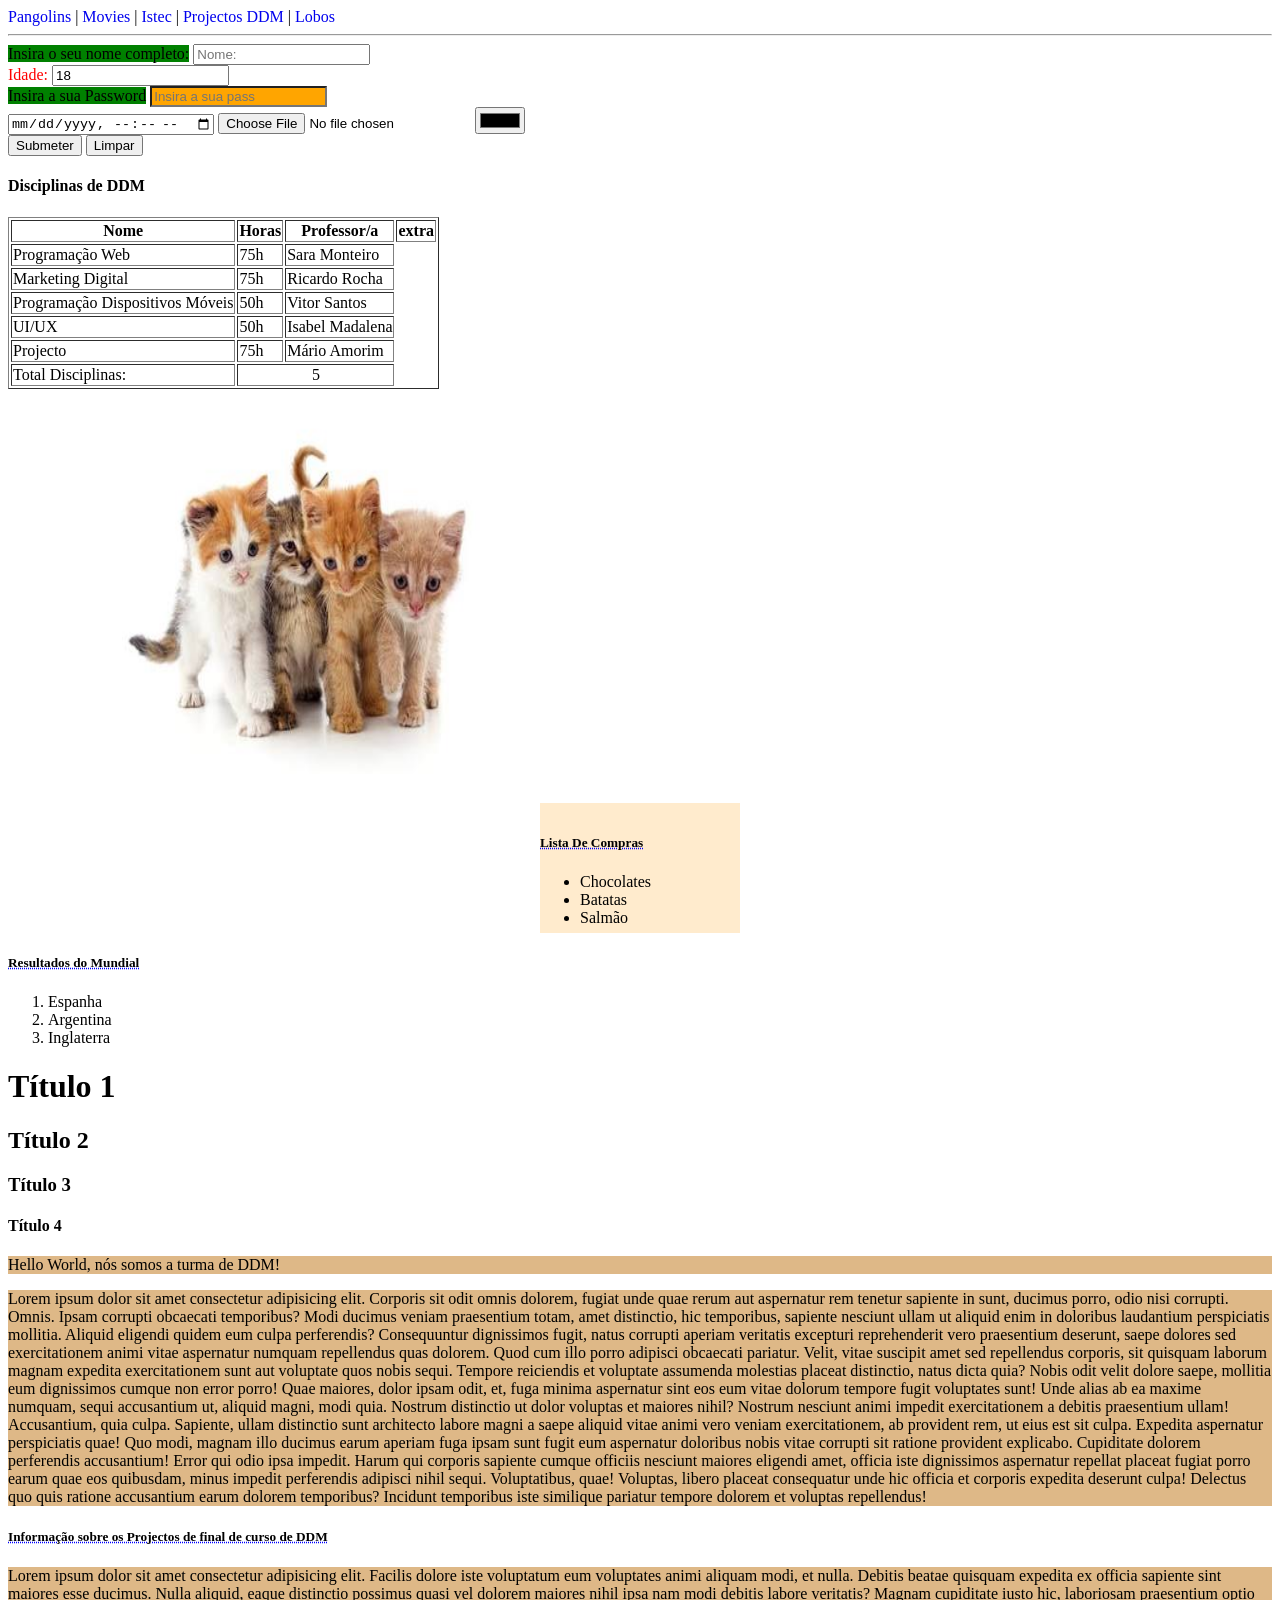
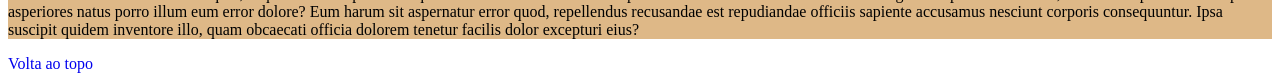
<file: index.html>
<!doctype html>
<html lang="en">
  <head>
    <meta charset="UTF-8" />
    <meta name="viewport" content="width=device-width, initial-scale=1.0" />
    <title>Homepage</title>

    <link
      rel="shortcut icon"
      href="images/icons8-internet-48.apng.png"
      type="image/x-icon"
    />

    <!-- CSS -->
    <link rel="stylesheet" href="css/style.css" />
  </head>
  <body>
    <nav>
      <a id="top" href="pages/pangolin.html">Pangolins</a> |
      <a href="pages/movies.html#movies-review">Movies</a> |
      <a target="_blank" href="https://istec-porto.pt/">Istec</a> |
      <a href="#info">Projectos DDM</a> |
      <a href="pages/LinksAndImages.html">Lobos</a>
    </nav>

    <hr />

    <!-- Formulários -->
    <form action="pages/utils/success.html">
      <label for="name" class="green-bg">Insira o seu nome completo:</label>
      <input type="text" placeholder="Nome:" id="name" required />
      <br />
      <label for="age" id="label-age">Idade:</label>
      <input id="age" type="number" value="18" placeholder="idade" />
      <br />
      <label for="pass" class="green-bg">Insira a sua Password</label>
      <input
        type="password"
        minlength="6"
        id="pass"
        placeholder="Insira a sua pass"
        required
      />
      <br />
      <input type="datetime-local" />
      <input type="file" />
      <input type="color" />
      <br />
      <button type="submit">Submeter</button>
      <button type="reset">Limpar</button>
    </form>

    <!-- Tabela -->
    <section>
      <h4>Disciplinas de DDM</h4>
      <table border="1px">
        <thead>
          <tr>
            <th>Nome</th>
            <th>Horas</th>
            <th>Professor/a</th>
            <th>extra</th>
          </tr>
        </thead>
        <tbody>
          <tr>
            <td>Programação Web</td>
            <td>75h</td>
            <td>Sara Monteiro</td>
          </tr>
          <tr>
            <td>Marketing Digital</td>
            <td>75h</td>
            <td>Ricardo Rocha</td>
          </tr>
          <tr>
            <td>Programação Dispositivos Móveis</td>
            <td>50h</td>
            <td>Vitor Santos</td>
          </tr>
          <tr>
            <td>UI/UX</td>
            <td>50h</td>
            <td>Isabel Madalena</td>
          </tr>
          <tr>
            <td>Projecto</td>
            <td>75h</td>
            <td>Mário Amorim</td>
          </tr>
        </tbody>
        <tfoot>
          <tr>
            <td>Total Disciplinas:</td>
            <td colspan="2"><center>5</center></td>
          </tr>
        </tfoot>
      </table>
    </section>

    <!-- Imagem-->
    <img src="images/cats.jpg" alt="cats" id="my-image" />

    <!-- Listas -->
    <section id="shopping">
      <!-- Listas Não ordenadas -->
      <h5>Lista De Compras</h5>
      <ul>
        <li>Chocolates</li>
        <li>Batatas</li>
        <li>Salmão</li>
      </ul>
    </section>

    <section>
      <!-- Listas ordenadas -->
      <h5>Resultados do Mundial</h5>
      <ol>
        <li>Espanha</li>
        <li>Argentina</li>
        <li>Inglaterra</li>
      </ol>
    </section>

    <!-- Títulos -->
    <h1>Título 1</h1>
    <h2>Título 2</h2>
    <h3>Título 3</h3>
    <h4>Título 4</h4>

    <!-- Parágrafos -->
    <p>Hello World, nós somos a turma de DDM!</p>
    <p>
      Lorem ipsum dolor sit amet consectetur adipisicing elit. Corporis sit odit
      omnis dolorem, fugiat unde quae rerum aut aspernatur rem tenetur sapiente
      in sunt, ducimus porro, odio nisi corrupti. Omnis. Ipsam corrupti
      obcaecati temporibus? Modi ducimus veniam praesentium totam, amet
      distinctio, hic temporibus, sapiente nesciunt ullam ut aliquid enim in
      doloribus laudantium perspiciatis mollitia. Aliquid eligendi quidem eum
      culpa perferendis? Consequuntur dignissimos fugit, natus corrupti aperiam
      veritatis excepturi reprehenderit vero praesentium deserunt, saepe dolores
      sed exercitationem animi vitae aspernatur numquam repellendus quas
      dolorem. Quod cum illo porro adipisci obcaecati pariatur. Velit, vitae
      suscipit amet sed repellendus corporis, sit quisquam laborum magnam
      expedita exercitationem sunt aut voluptate quos nobis sequi. Tempore
      reiciendis et voluptate assumenda molestias placeat distinctio, natus
      dicta quia? Nobis odit velit dolore saepe, mollitia eum dignissimos cumque
      non error porro! Quae maiores, dolor ipsam odit, et, fuga minima
      aspernatur sint eos eum vitae dolorum tempore fugit voluptates sunt! Unde
      alias ab ea maxime numquam, sequi accusantium ut, aliquid magni, modi
      quia. Nostrum distinctio ut dolor voluptas et maiores nihil? Nostrum
      nesciunt animi impedit exercitationem a debitis praesentium ullam!
      Accusantium, quia culpa. Sapiente, ullam distinctio sunt architecto labore
      magni a saepe aliquid vitae animi vero veniam exercitationem, ab provident
      rem, ut eius est sit culpa. Expedita aspernatur perspiciatis quae! Quo
      modi, magnam illo ducimus earum aperiam fuga ipsam sunt fugit eum
      aspernatur doloribus nobis vitae corrupti sit ratione provident explicabo.
      Cupiditate dolorem perferendis accusantium! Error qui odio ipsa impedit.
      Harum qui corporis sapiente cumque officiis nesciunt maiores eligendi
      amet, officia iste dignissimos aspernatur repellat placeat fugiat porro
      earum quae eos quibusdam, minus impedit perferendis adipisci nihil sequi.
      Voluptatibus, quae! Voluptas, libero placeat consequatur unde hic officia
      et corporis expedita deserunt culpa! Delectus quo quis ratione accusantium
      earum dolorem temporibus? Incidunt temporibus iste similique pariatur
      tempore dolorem et voluptas repellendus!
    </p>

    <h5 id="info">Informação sobre os Projectos de final de curso de DDM</h5>
    <p>
      Lorem ipsum dolor sit amet consectetur adipisicing elit. Facilis dolore
      iste voluptatum eum voluptates animi aliquam modi, et nulla. Debitis
      beatae quisquam expedita ex officia sapiente sint maiores esse ducimus.
      Nulla aliquid, eaque distinctio possimus quasi vel dolorem maiores nihil
      ipsa nam modi debitis labore veritatis? Magnam cupiditate iusto hic,
      laboriosam praesentium optio asperiores natus porro illum eum error
      dolore? Eum harum sit aspernatur error quod, repellendus recusandae est
      repudiandae officiis sapiente accusamus nesciunt corporis consequuntur.
      Ipsa suscipit quidem inventore illo, quam obcaecati officia dolorem
      tenetur facilis dolor excepturi eius?
    </p>

    <a href="#top">Volta ao topo</a>
  </body>
</html>
</file>
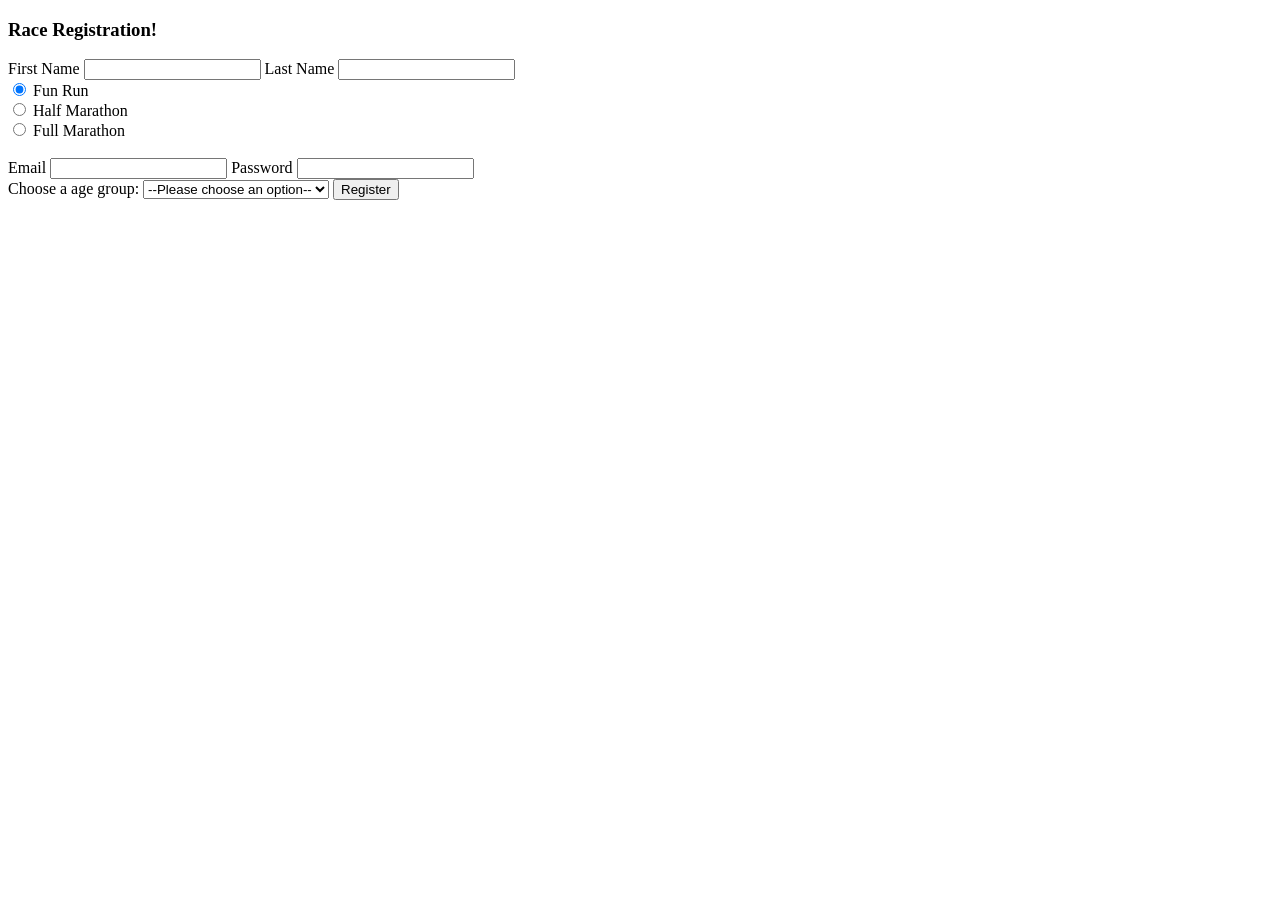
<file: pages/forms.html>
<!doctype html>
<html lang="en">
  <head>
    <meta charset="UTF-8" />
    <meta name="viewport" content="width=device-width, initial-scale=1.0" />
    <title>Forms</title>
  </head>
  <body>
    <h3>Race Registration!</h3>
    <form action="">
      <label for="f-name">First Name</label>
      <input type="text" id="f-name" name="f-name" />
      <label for="l-name">Last Name</label>
      <input type="text" id="l-name" name="l-name" />
      <div>
        <input type="radio" id="fun" name="fun" value="fun" checked />
        <label for="fun">Fun Run</label>
      </div>

      <div>
        <input type="radio" id="half" name="half" value="half" />
        <label for="half">Half Marathon</label>
      </div>

      <div>
        <input type="radio" id="full" name="full" value="full" />
        <label for="full">Full Marathon</label>
      </div>
      <br />
      <label for="email">Email</label> <input type="email" id="email" />
      <label for="password">Password</label>
      <input type="password" id="password" />
      <br />
      <label for="age-group">Choose a age group:</label>

      <select name="age-group" id="age-group" required>
        <option value="">--Please choose an option--</option>
        <option value="18">under 18</option>
        <option value="30">under 30</option>
        <option value="50">under 50</option>
        <option value="other">Other</option>
      </select>

      <button type="submit">Register</button>
    </form>
  </body>
</html>
</file>
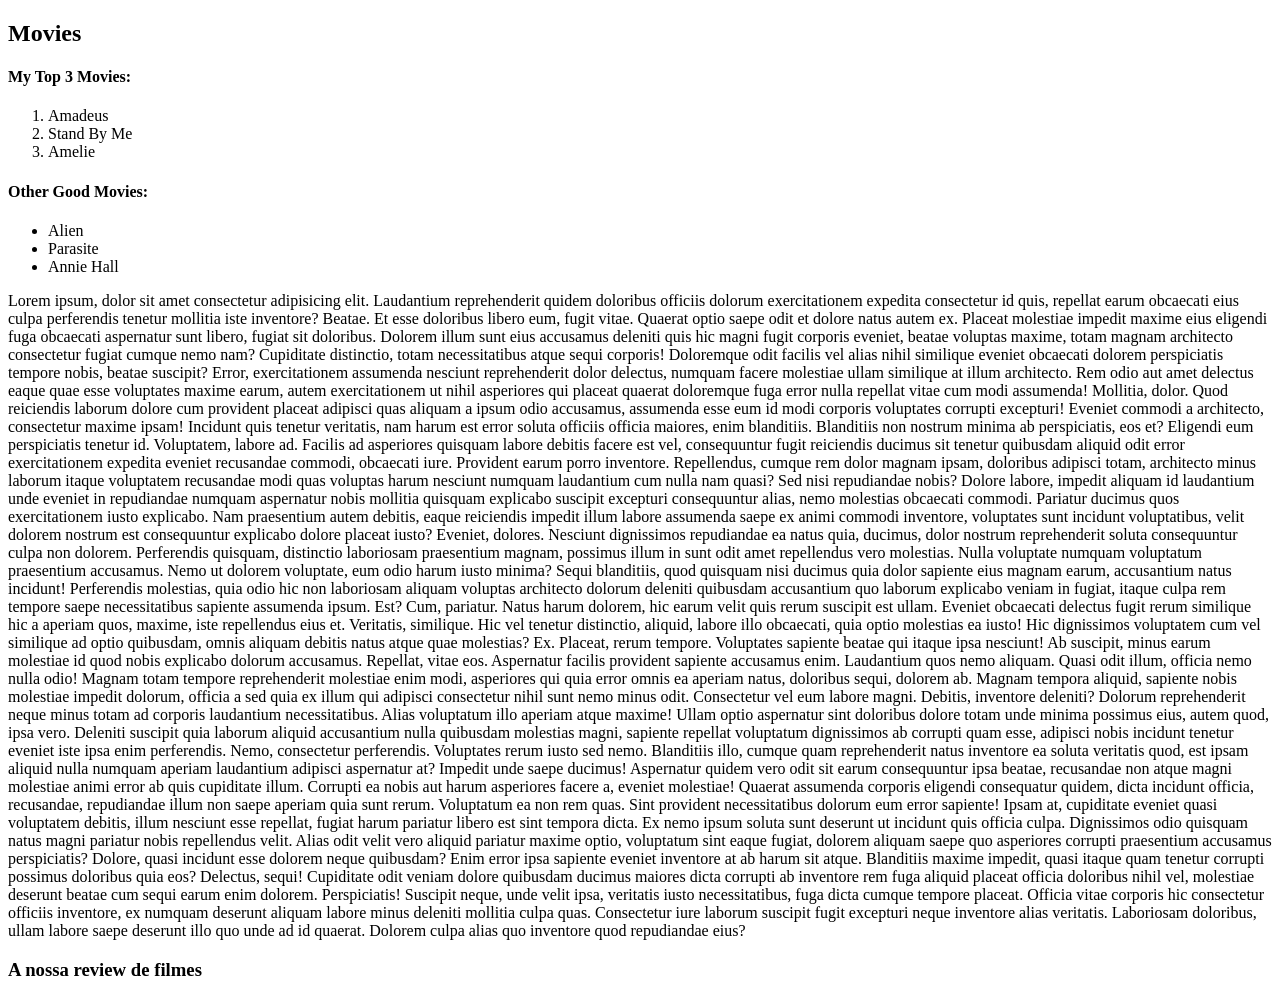
<file: pages/movies.html>
<!doctype html>
<html lang="en">
  <head>
    <meta charset="UTF-8" />
    <meta name="viewport" content="width=device-width, initial-scale=1.0" />
    <title>Movies</title>
  </head>
  <body>
    <h2>Movies</h2>
    <h4>My Top 3 Movies:</h4>
    <ol>
      <li>Amadeus</li>
      <li>Stand By Me</li>
      <li>Amelie</li>
    </ol>
    <h4>Other Good Movies:</h4>
    <ul>
      <li>Alien</li>
      <li>Parasite</li>
      <li>Annie Hall</li>
    </ul>
    <p>
      Lorem ipsum, dolor sit amet consectetur adipisicing elit. Laudantium
      reprehenderit quidem doloribus officiis dolorum exercitationem expedita
      consectetur id quis, repellat earum obcaecati eius culpa perferendis
      tenetur mollitia iste inventore? Beatae. Et esse doloribus libero eum,
      fugit vitae. Quaerat optio saepe odit et dolore natus autem ex. Placeat
      molestiae impedit maxime eius eligendi fuga obcaecati aspernatur sunt
      libero, fugiat sit doloribus. Dolorem illum sunt eius accusamus deleniti
      quis hic magni fugit corporis eveniet, beatae voluptas maxime, totam
      magnam architecto consectetur fugiat cumque nemo nam? Cupiditate
      distinctio, totam necessitatibus atque sequi corporis! Doloremque odit
      facilis vel alias nihil similique eveniet obcaecati dolorem perspiciatis
      tempore nobis, beatae suscipit? Error, exercitationem assumenda nesciunt
      reprehenderit dolor delectus, numquam facere molestiae ullam similique at
      illum architecto. Rem odio aut amet delectus eaque quae esse voluptates
      maxime earum, autem exercitationem ut nihil asperiores qui placeat quaerat
      doloremque fuga error nulla repellat vitae cum modi assumenda! Mollitia,
      dolor. Quod reiciendis laborum dolore cum provident placeat adipisci quas
      aliquam a ipsum odio accusamus, assumenda esse eum id modi corporis
      voluptates corrupti excepturi! Eveniet commodi a architecto, consectetur
      maxime ipsam! Incidunt quis tenetur veritatis, nam harum est error soluta
      officiis officia maiores, enim blanditiis. Blanditiis non nostrum minima
      ab perspiciatis, eos et? Eligendi eum perspiciatis tenetur id. Voluptatem,
      labore ad. Facilis ad asperiores quisquam labore debitis facere est vel,
      consequuntur fugit reiciendis ducimus sit tenetur quibusdam aliquid odit
      error exercitationem expedita eveniet recusandae commodi, obcaecati iure.
      Provident earum porro inventore. Repellendus, cumque rem dolor magnam
      ipsam, doloribus adipisci totam, architecto minus laborum itaque
      voluptatem recusandae modi quas voluptas harum nesciunt numquam laudantium
      cum nulla nam quasi? Sed nisi repudiandae nobis? Dolore labore, impedit
      aliquam id laudantium unde eveniet in repudiandae numquam aspernatur nobis
      mollitia quisquam explicabo suscipit excepturi consequuntur alias, nemo
      molestias obcaecati commodi. Pariatur ducimus quos exercitationem iusto
      explicabo. Nam praesentium autem debitis, eaque reiciendis impedit illum
      labore assumenda saepe ex animi commodi inventore, voluptates sunt
      incidunt voluptatibus, velit dolorem nostrum est consequuntur explicabo
      dolore placeat iusto? Eveniet, dolores. Nesciunt dignissimos repudiandae
      ea natus quia, ducimus, dolor nostrum reprehenderit soluta consequuntur
      culpa non dolorem. Perferendis quisquam, distinctio laboriosam praesentium
      magnam, possimus illum in sunt odit amet repellendus vero molestias. Nulla
      voluptate numquam voluptatum praesentium accusamus. Nemo ut dolorem
      voluptate, eum odio harum iusto minima? Sequi blanditiis, quod quisquam
      nisi ducimus quia dolor sapiente eius magnam earum, accusantium natus
      incidunt! Perferendis molestias, quia odio hic non laboriosam aliquam
      voluptas architecto dolorum deleniti quibusdam accusantium quo laborum
      explicabo veniam in fugiat, itaque culpa rem tempore saepe necessitatibus
      sapiente assumenda ipsum. Est? Cum, pariatur. Natus harum dolorem, hic
      earum velit quis rerum suscipit est ullam. Eveniet obcaecati delectus
      fugit rerum similique hic a aperiam quos, maxime, iste repellendus eius
      et. Veritatis, similique. Hic vel tenetur distinctio, aliquid, labore illo
      obcaecati, quia optio molestias ea iusto! Hic dignissimos voluptatem cum
      vel similique ad optio quibusdam, omnis aliquam debitis natus atque quae
      molestias? Ex. Placeat, rerum tempore. Voluptates sapiente beatae qui
      itaque ipsa nesciunt! Ab suscipit, minus earum molestiae id quod nobis
      explicabo dolorum accusamus. Repellat, vitae eos. Aspernatur facilis
      provident sapiente accusamus enim. Laudantium quos nemo aliquam. Quasi
      odit illum, officia nemo nulla odio! Magnam totam tempore reprehenderit
      molestiae enim modi, asperiores qui quia error omnis ea aperiam natus,
      doloribus sequi, dolorem ab. Magnam tempora aliquid, sapiente nobis
      molestiae impedit dolorum, officia a sed quia ex illum qui adipisci
      consectetur nihil sunt nemo minus odit. Consectetur vel eum labore magni.
      Debitis, inventore deleniti? Dolorum reprehenderit neque minus totam ad
      corporis laudantium necessitatibus. Alias voluptatum illo aperiam atque
      maxime! Ullam optio aspernatur sint doloribus dolore totam unde minima
      possimus eius, autem quod, ipsa vero. Deleniti suscipit quia laborum
      aliquid accusantium nulla quibusdam molestias magni, sapiente repellat
      voluptatum dignissimos ab corrupti quam esse, adipisci nobis incidunt
      tenetur eveniet iste ipsa enim perferendis. Nemo, consectetur perferendis.
      Voluptates rerum iusto sed nemo. Blanditiis illo, cumque quam
      reprehenderit natus inventore ea soluta veritatis quod, est ipsam aliquid
      nulla numquam aperiam laudantium adipisci aspernatur at? Impedit unde
      saepe ducimus! Aspernatur quidem vero odit sit earum consequuntur ipsa
      beatae, recusandae non atque magni molestiae animi error ab quis
      cupiditate illum. Corrupti ea nobis aut harum asperiores facere a, eveniet
      molestiae! Quaerat assumenda corporis eligendi consequatur quidem, dicta
      incidunt officia, recusandae, repudiandae illum non saepe aperiam quia
      sunt rerum. Voluptatum ea non rem quas. Sint provident necessitatibus
      dolorum eum error sapiente! Ipsam at, cupiditate eveniet quasi voluptatem
      debitis, illum nesciunt esse repellat, fugiat harum pariatur libero est
      sint tempora dicta. Ex nemo ipsum soluta sunt deserunt ut incidunt quis
      officia culpa. Dignissimos odio quisquam natus magni pariatur nobis
      repellendus velit. Alias odit velit vero aliquid pariatur maxime optio,
      voluptatum sint eaque fugiat, dolorem aliquam saepe quo asperiores
      corrupti praesentium accusamus perspiciatis? Dolore, quasi incidunt esse
      dolorem neque quibusdam? Enim error ipsa sapiente eveniet inventore at ab
      harum sit atque. Blanditiis maxime impedit, quasi itaque quam tenetur
      corrupti possimus doloribus quia eos? Delectus, sequi! Cupiditate odit
      veniam dolore quibusdam ducimus maiores dicta corrupti ab inventore rem
      fuga aliquid placeat officia doloribus nihil vel, molestiae deserunt
      beatae cum sequi earum enim dolorem. Perspiciatis! Suscipit neque, unde
      velit ipsa, veritatis iusto necessitatibus, fuga dicta cumque tempore
      placeat. Officia vitae corporis hic consectetur officiis inventore, ex
      numquam deserunt aliquam labore minus deleniti mollitia culpa quas.
      Consectetur iure laborum suscipit fugit excepturi neque inventore alias
      veritatis. Laboriosam doloribus, ullam labore saepe deserunt illo quo unde
      ad id quaerat. Dolorem culpa alias quo inventore quod repudiandae eius?
    </p>
    <h3 id="movies-review">A nossa review de filmes</h3>
  </body>
</html>
</file>
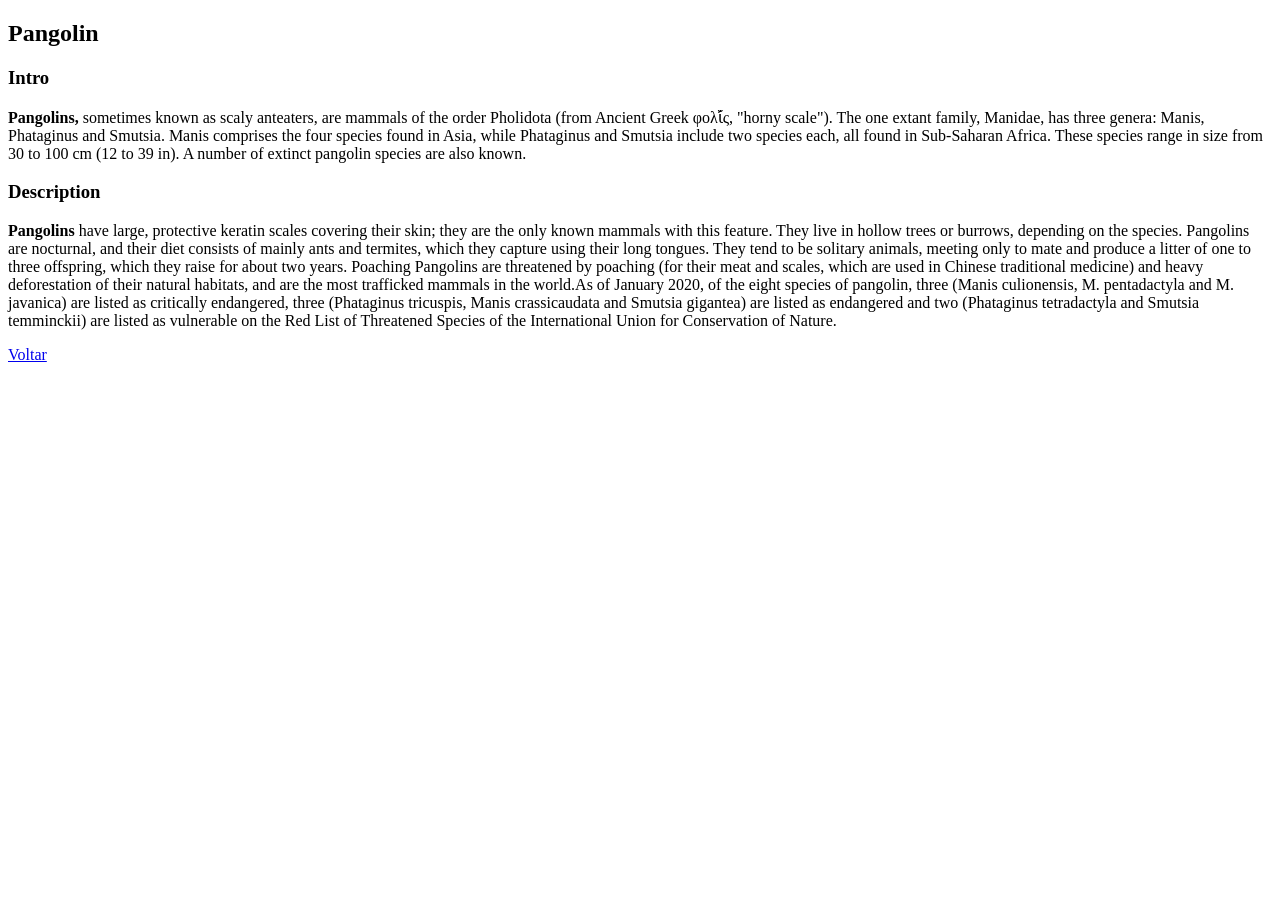
<file: pages/pangolin.html>
<!doctype html>
<html lang="en">
  <head>
    <meta charset="UTF-8" />
    <meta name="viewport" content="width=device-width, initial-scale=1.0" />
    <title>Pangolin</title>
  </head>
  <body>
    <h2>Pangolin</h2>
    <h3>Intro</h3>

    <p>
      <strong>Pangolins,</strong> sometimes known as scaly anteaters, are
      mammals of the order Pholidota (from Ancient Greek φολῐ́ς, "horny scale").
      The one extant family, Manidae, has three genera: Manis, Phataginus and
      Smutsia. Manis comprises the four species found in Asia, while Phataginus
      and Smutsia include two species each, all found in Sub-Saharan Africa.
      These species range in size from 30 to 100 cm (12 to 39 in). A number of
      extinct pangolin species are also known.
    </p>
    <h3>Description</h3>
    <p>
      <b>Pangolins</b>
      have large, protective keratin scales covering their skin; they are the
      only known mammals with this feature. They live in hollow trees or
      burrows, depending on the species. Pangolins are nocturnal, and their diet
      consists of mainly ants and termites, which they capture using their long
      tongues. They tend to be solitary animals, meeting only to mate and
      produce a litter of one to three offspring, which they raise for about two
      years. Poaching Pangolins are threatened by poaching (for their meat and
      scales, which are used in Chinese traditional medicine) and heavy
      deforestation of their natural habitats, and are the most trafficked
      mammals in the world.As of January 2020, of the eight species of pangolin,
      three (Manis culionensis, M. pentadactyla and M. javanica) are listed as
      critically endangered, three (Phataginus tricuspis, Manis crassicaudata
      and Smutsia gigantea) are listed as endangered and two (Phataginus
      tetradactyla and Smutsia temminckii) are listed as vulnerable on the Red
      List of Threatened Species of the International Union for Conservation of
      Nature.
    </p>

    <a href="../index.html">Voltar</a>
  </body>
</html>
</file>
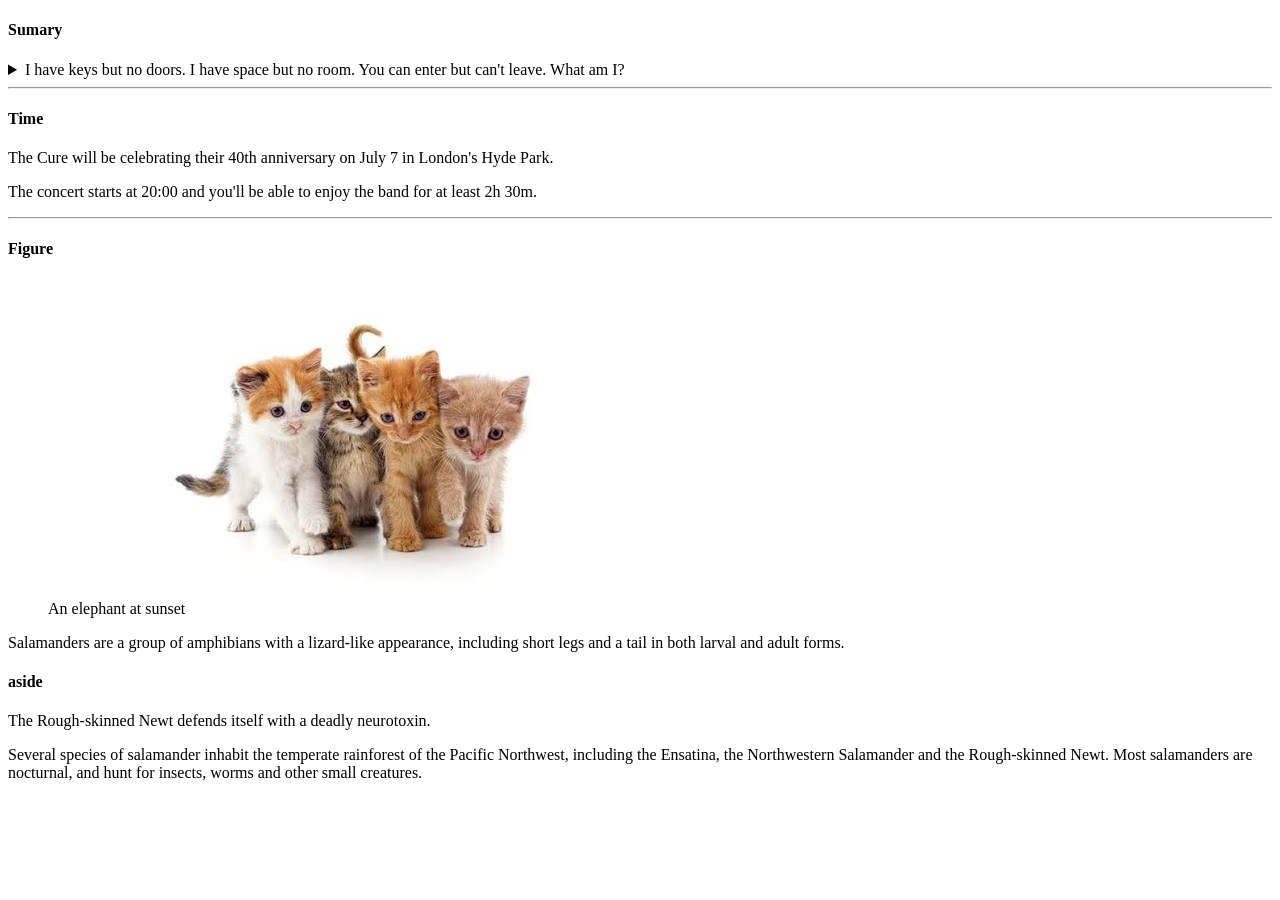
<file: pages/semantic.html>
<!doctype html>
<html lang="en">
  <head>
    <meta charset="UTF-8" />
    <meta name="viewport" content="width=device-width, initial-scale=1.0" />
    <title>Semantic</title>
  </head>
  <body>
    
    <h4>Sumary</h4>
    <details>
      <summary>
        I have keys but no doors. I have space but no room. You can enter but
        can't leave. What am I?
      </summary>
      A keyboard.
    </details>

    <hr />
    <h4>Time</h4>
    <p>
      The Cure will be celebrating their 40th anniversary on
      <time datetime="2018-07-07">July 7</time> in London's Hyde Park.
    </p>

    <p>
      The concert starts at <time datetime="20:00">20:00</time> and you'll be
      able to enjoy the band for at least
      <time datetime="PT2H30M">2h 30m</time>.
    </p>
    <hr />
    <h4>Figure</h4>
    <figure>
      <img src="../images/cats.jpg" alt="cats" />
      <figcaption>An elephant at sunset</figcaption>
    </figure>
    <p>
      Salamanders are a group of amphibians with a lizard-like appearance,
      including short legs and a tail in both larval and adult forms.
    </p>
 <h4>aside</h4>
    <aside>
      <p>The Rough-skinned Newt defends itself with a deadly neurotoxin.</p>
    </aside>

    <p>
      Several species of salamander inhabit the temperate rainforest of the
      Pacific Northwest, including the Ensatina, the Northwestern Salamander and
      the Rough-skinned Newt. Most salamanders are nocturnal, and hunt for
      insects, worms and other small creatures.
    </p>
  </body>
</html>
</file>
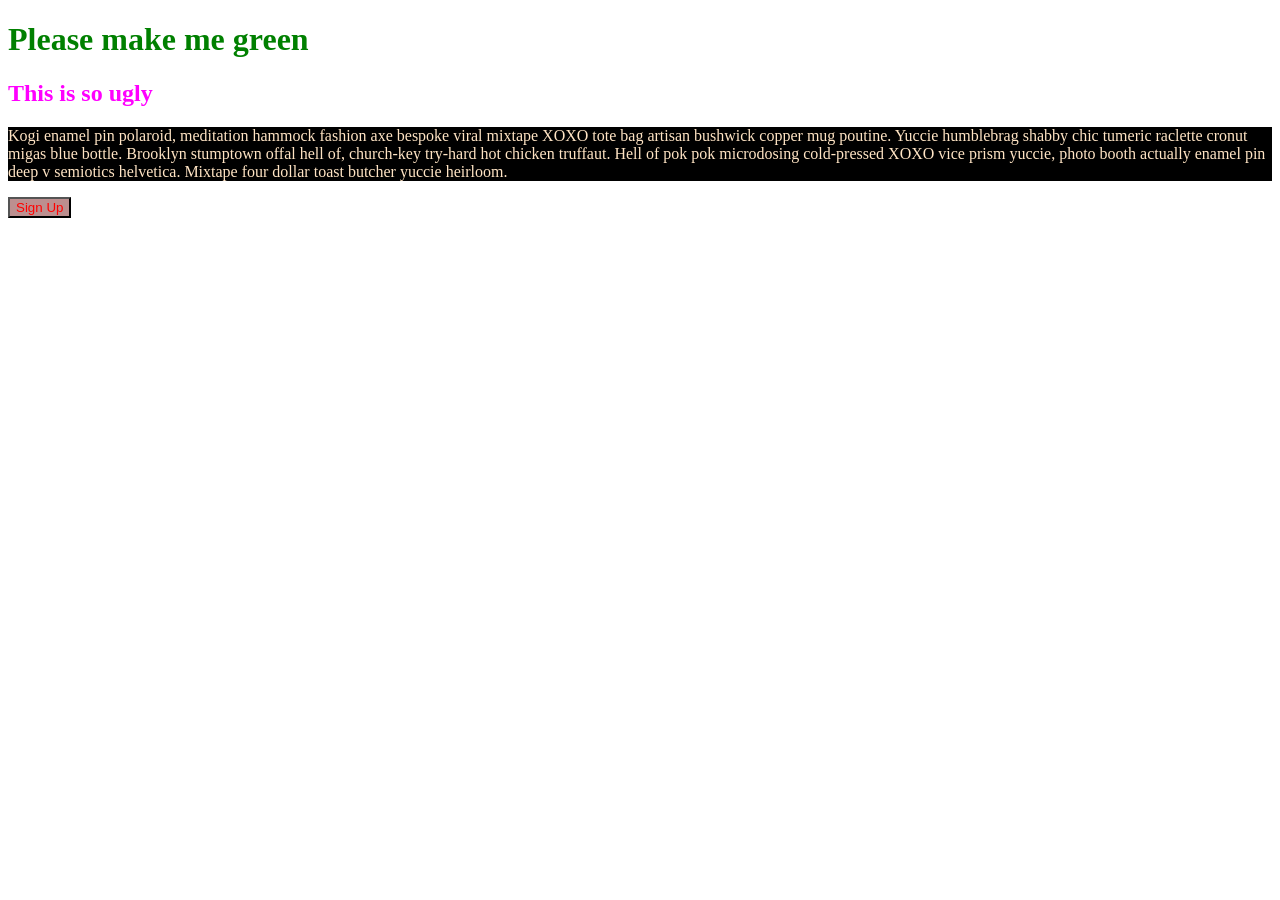
<file: pages/cssPages/colors.html>
<!DOCTYPE html>
<html lang="en">
  <head>
    <title>Hey!</title>
    <link rel="stylesheet" href="../../css/colors.css">
  </head>
  <body>
    <h1>Please make me green</h1>
    <h2>This is so ugly</h2>
    <p>
      Kogi enamel pin polaroid, meditation hammock fashion axe bespoke viral
      mixtape XOXO tote bag artisan bushwick copper mug poutine. Yuccie
      humblebrag shabby chic tumeric raclette cronut migas blue bottle. Brooklyn
      stumptown offal hell of, church-key try-hard hot chicken truffaut. Hell of
      pok pok microdosing cold-pressed XOXO vice prism yuccie, photo booth
      actually enamel pin deep v semiotics helvetica. Mixtape four dollar toast
      butcher yuccie heirloom.
    </p>
    <button>Sign Up</button>
  </body>
</html>
</file>
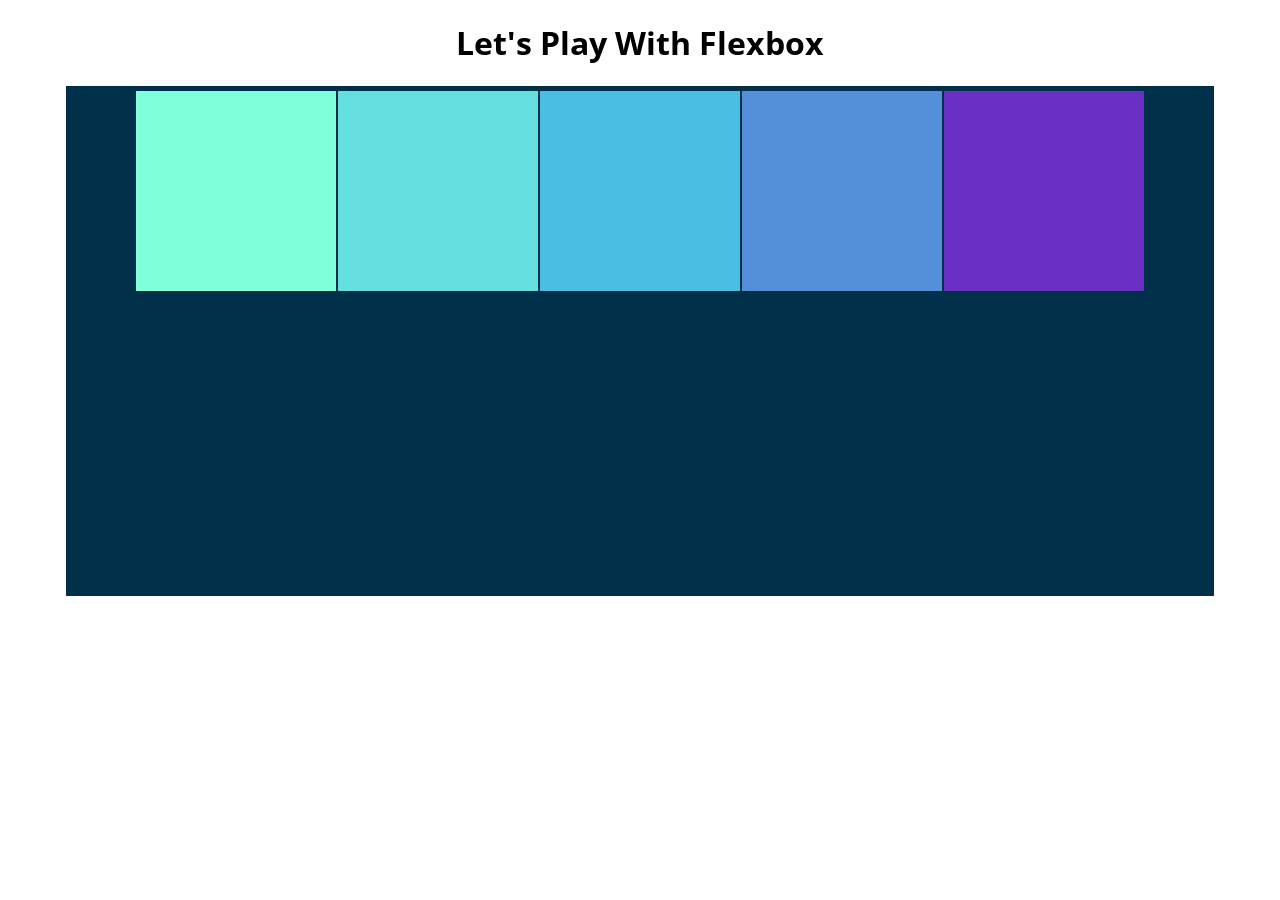
<file: pages/cssPages/flexbox.html>
<!doctype html>
<html lang="en">
  <head>
    <meta charset="UTF-8" />
    <meta name="viewport" content="width=device-width, initial-scale=1.0" />
    <title>Flexbox Playground</title>
    <link
      href="https://fonts.googleapis.com/css2?family=Open+Sans:wght@300&display=swap"
      rel="stylesheet"
    />

    <link rel="stylesheet" href="../../css/flexbox.css" />
  </head>

  <body>
    <h1>Let's Play With Flexbox</h1>

    <section id="container">
      <div id="one"></div>
      <div id="two"></div>
      <div id="three"></div>
      <div id="four"></div>
      <div id="five"></div>
    </section>
  </body>
</html>
</file>
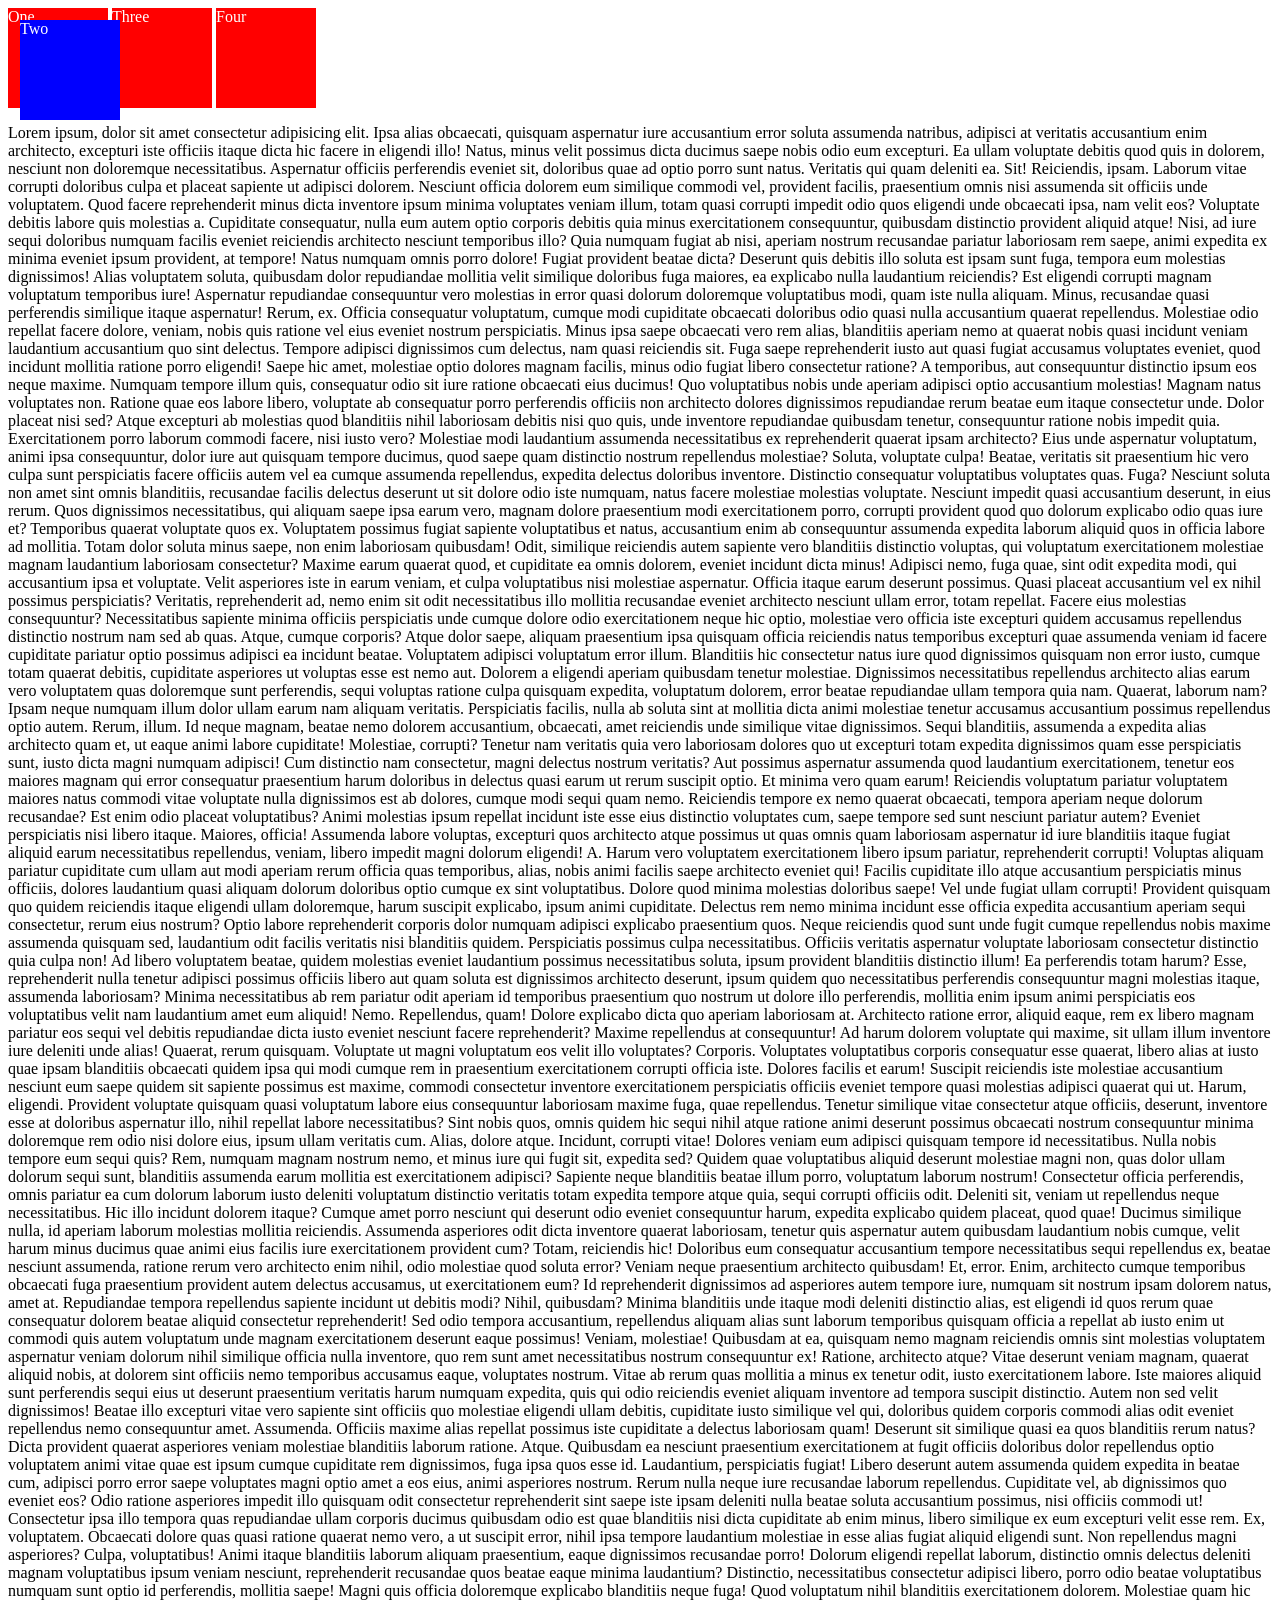
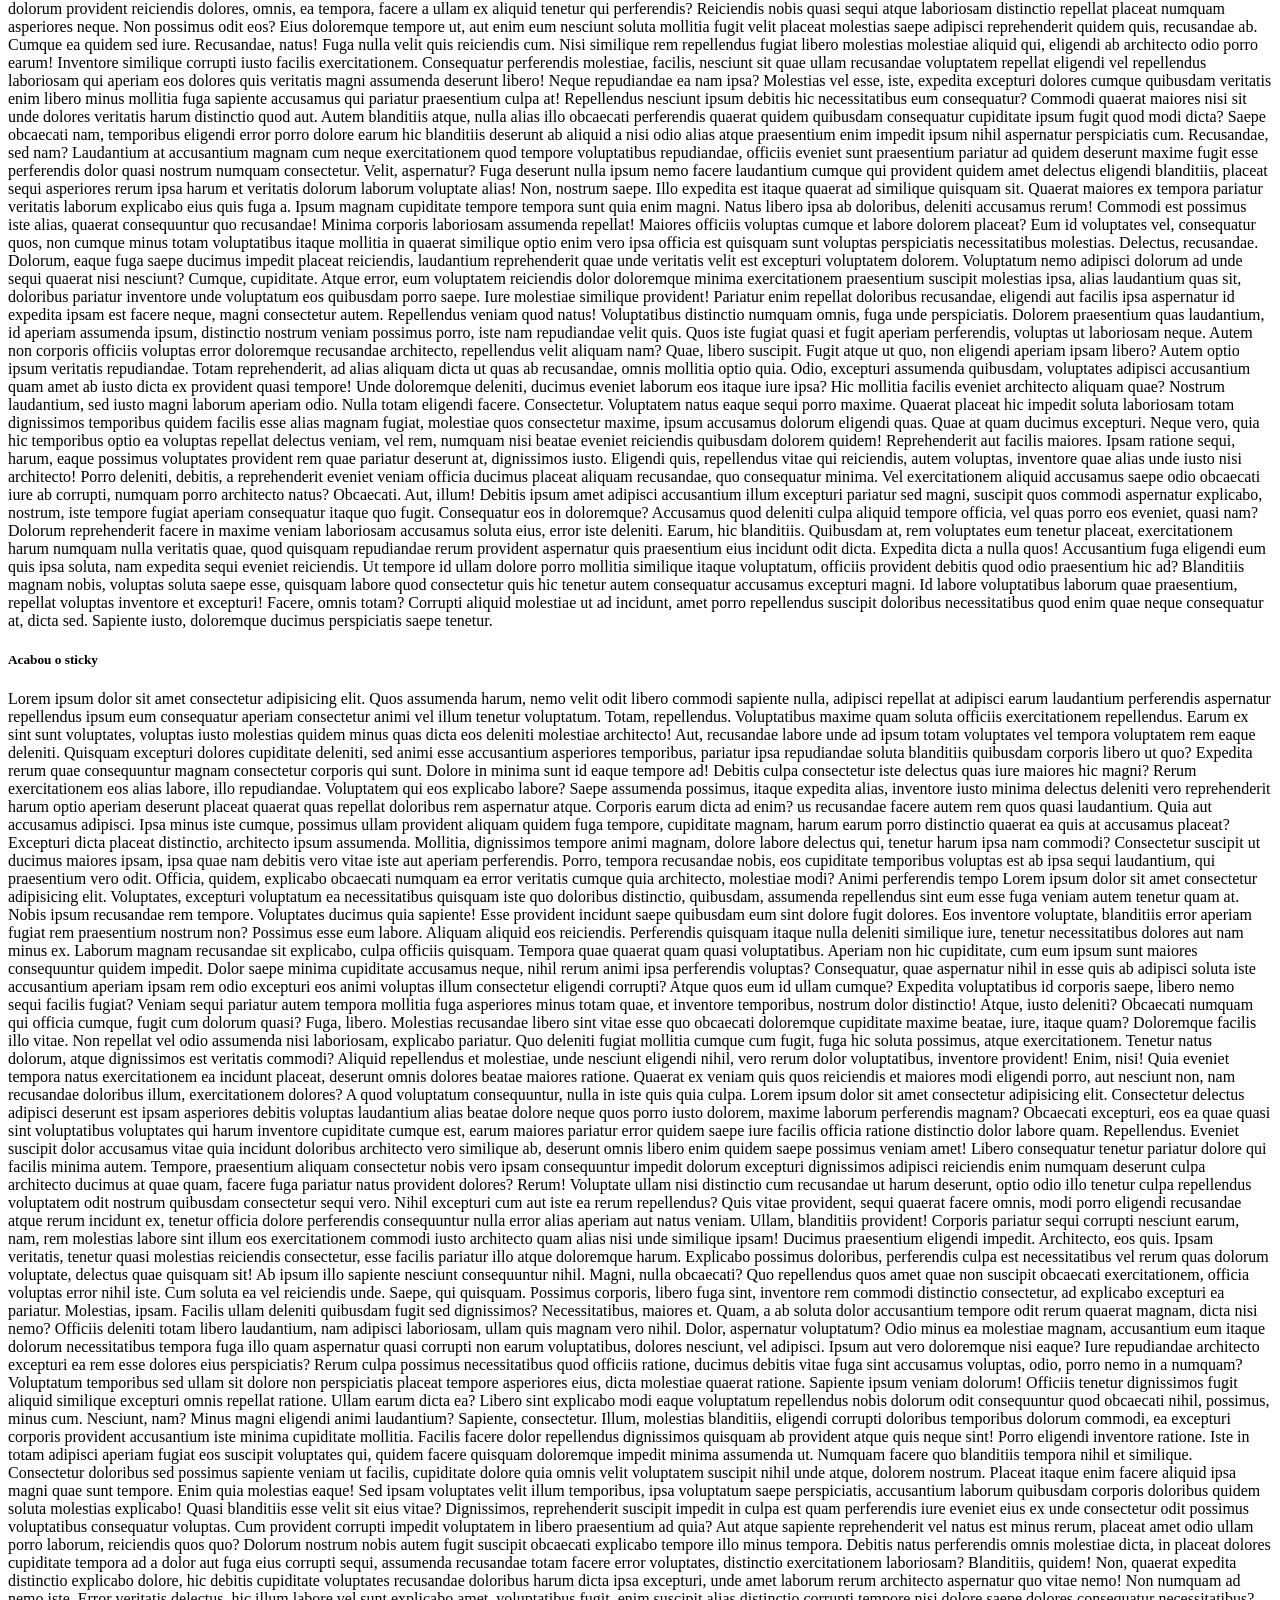
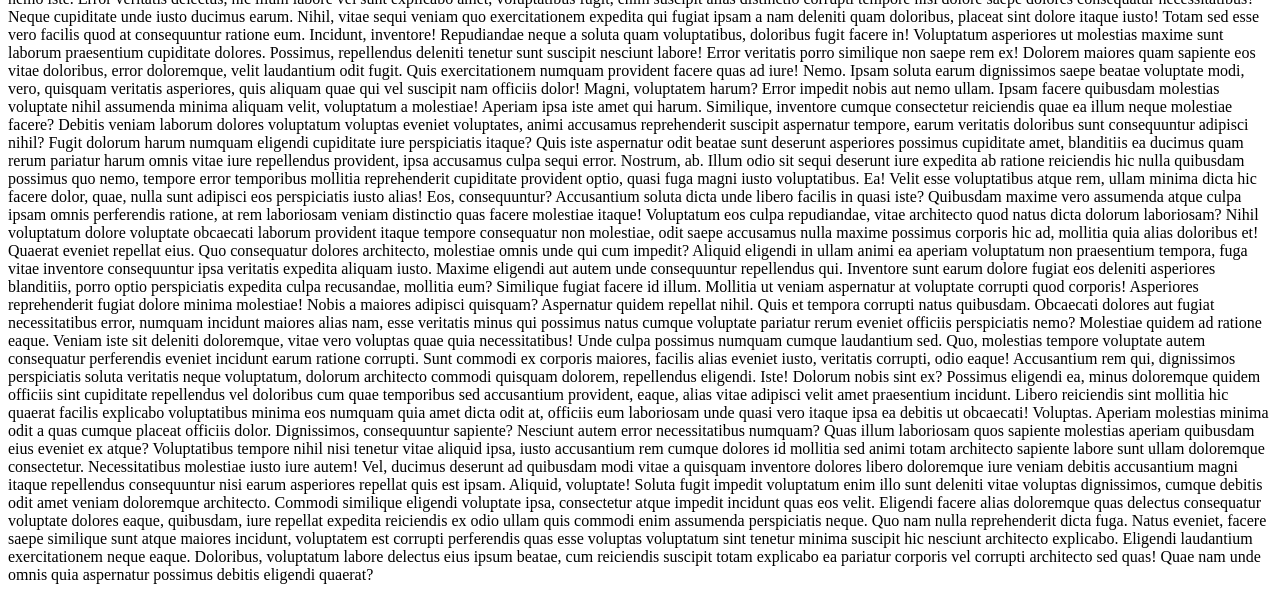
<file: pages/cssPages/position.html>
<!doctype html>
<html lang="en">
  <head>
    <meta charset="UTF-8" />
    <meta name="viewport" content="width=device-width, initial-scale=1.0" />
    <title>Document</title>
    <link rel="stylesheet" href="../../css/position.css" />
  </head>
  <body>
    <div>
      <div class="box" id="one">One</div>
      <div class="box" id="two">Two</div>
      <div class="box" id="three">Three</div>
      <div class="box" id="four">Four</div>
      <p>
        Lorem ipsum, dolor sit amet consectetur adipisicing elit. Ipsa alias
        obcaecati, quisquam aspernatur iure accusantium error soluta assumenda
        natribus, adipisci at veritatis accusantium enim architecto, excepturi
        iste officiis itaque dicta hic facere in eligendi illo! Natus, minus
        velit possimus dicta ducimus saepe nobis odio eum excepturi. Ea ullam
        voluptate debitis quod quis in dolorem, nesciunt non doloremque
        necessitatibus. Aspernatur officiis perferendis eveniet sit, doloribus
        quae ad optio porro sunt natus. Veritatis qui quam deleniti ea. Sit!
        Reiciendis, ipsam. Laborum vitae corrupti doloribus culpa et placeat
        sapiente ut adipisci dolorem. Nesciunt officia dolorem eum similique
        commodi vel, provident facilis, praesentium omnis nisi assumenda sit
        officiis unde voluptatem. Quod facere reprehenderit minus dicta
        inventore ipsum minima voluptates veniam illum, totam quasi corrupti
        impedit odio quos eligendi unde obcaecati ipsa, nam velit eos? Voluptate
        debitis labore quis molestias a. Cupiditate consequatur, nulla eum autem
        optio corporis debitis quia minus exercitationem consequuntur, quibusdam
        distinctio provident aliquid atque! Nisi, ad iure sequi doloribus
        numquam facilis eveniet reiciendis architecto nesciunt temporibus illo?
        Quia numquam fugiat ab nisi, aperiam nostrum recusandae pariatur
        laboriosam rem saepe, animi expedita ex minima eveniet ipsum provident,
        at tempore! Natus numquam omnis porro dolore! Fugiat provident beatae
        dicta? Deserunt quis debitis illo soluta est ipsam sunt fuga, tempora
        eum molestias dignissimos! Alias voluptatem soluta, quibusdam dolor
        repudiandae mollitia velit similique doloribus fuga maiores, ea
        explicabo nulla laudantium reiciendis? Est eligendi corrupti magnam
        voluptatum temporibus iure! Aspernatur repudiandae consequuntur vero
        molestias in error quasi dolorum doloremque voluptatibus modi, quam iste
        nulla aliquam. Minus, recusandae quasi perferendis similique itaque
        aspernatur! Rerum, ex. Officia consequatur voluptatum, cumque modi
        cupiditate obcaecati doloribus odio quasi nulla accusantium quaerat
        repellendus. Molestiae odio repellat facere dolore, veniam, nobis quis
        ratione vel eius eveniet nostrum perspiciatis. Minus ipsa saepe
        obcaecati vero rem alias, blanditiis aperiam nemo at quaerat nobis quasi
        incidunt veniam laudantium accusantium quo sint delectus. Tempore
        adipisci dignissimos cum delectus, nam quasi reiciendis sit. Fuga saepe
        reprehenderit iusto aut quasi fugiat accusamus voluptates eveniet, quod
        incidunt mollitia ratione porro eligendi! Saepe hic amet, molestiae
        optio dolores magnam facilis, minus odio fugiat libero consectetur
        ratione? A temporibus, aut consequuntur distinctio ipsum eos neque
        maxime. Numquam tempore illum quis, consequatur odio sit iure ratione
        obcaecati eius ducimus! Quo voluptatibus nobis unde aperiam adipisci
        optio accusantium molestias! Magnam natus voluptates non. Ratione quae
        eos labore libero, voluptate ab consequatur porro perferendis officiis
        non architecto dolores dignissimos repudiandae rerum beatae eum itaque
        consectetur unde. Dolor placeat nisi sed? Atque excepturi ab molestias
        quod blanditiis nihil laboriosam debitis nisi quo quis, unde inventore
        repudiandae quibusdam tenetur, consequuntur ratione nobis impedit quia.
        Exercitationem porro laborum commodi facere, nisi iusto vero? Molestiae
        modi laudantium assumenda necessitatibus ex reprehenderit quaerat ipsam
        architecto? Eius unde aspernatur voluptatum, animi ipsa consequuntur,
        dolor iure aut quisquam tempore ducimus, quod saepe quam distinctio
        nostrum repellendus molestiae? Soluta, voluptate culpa! Beatae,
        veritatis sit praesentium hic vero culpa sunt perspiciatis facere
        officiis autem vel ea cumque assumenda repellendus, expedita delectus
        doloribus inventore. Distinctio consequatur voluptatibus voluptates
        quas. Fuga? Nesciunt soluta non amet sint omnis blanditiis, recusandae
        facilis delectus deserunt ut sit dolore odio iste numquam, natus facere
        molestiae molestias voluptate. Nesciunt impedit quasi accusantium
        deserunt, in eius rerum. Quos dignissimos necessitatibus, qui aliquam
        saepe ipsa earum vero, magnam dolore praesentium modi exercitationem
        porro, corrupti provident quod quo dolorum explicabo odio quas iure et?
        Temporibus quaerat voluptate quos ex. Voluptatem possimus fugiat
        sapiente voluptatibus et natus, accusantium enim ab consequuntur
        assumenda expedita laborum aliquid quos in officia labore ad mollitia.
        Totam dolor soluta minus saepe, non enim laboriosam quibusdam! Odit,
        similique reiciendis autem sapiente vero blanditiis distinctio voluptas,
        qui voluptatum exercitationem molestiae magnam laudantium laboriosam
        consectetur? Maxime earum quaerat quod, et cupiditate ea omnis dolorem,
        eveniet incidunt dicta minus! Adipisci nemo, fuga quae, sint odit
        expedita modi, qui accusantium ipsa et voluptate. Velit asperiores iste
        in earum veniam, et culpa voluptatibus nisi molestiae aspernatur.
        Officia itaque earum deserunt possimus. Quasi placeat accusantium vel ex
        nihil possimus perspiciatis? Veritatis, reprehenderit ad, nemo enim sit
        odit necessitatibus illo mollitia recusandae eveniet architecto nesciunt
        ullam error, totam repellat. Facere eius molestias consequuntur?
        Necessitatibus sapiente minima officiis perspiciatis unde cumque dolore
        odio exercitationem neque hic optio, molestiae vero officia iste
        excepturi quidem accusamus repellendus distinctio nostrum nam sed ab
        quas. Atque, cumque corporis? Atque dolor saepe, aliquam praesentium
        ipsa quisquam officia reiciendis natus temporibus excepturi quae
        assumenda veniam id facere cupiditate pariatur optio possimus adipisci
        ea incidunt beatae. Voluptatem adipisci voluptatum error illum.
        Blanditiis hic consectetur natus iure quod dignissimos quisquam non
        error iusto, cumque totam quaerat debitis, cupiditate asperiores ut
        voluptas esse est nemo aut. Dolorem a eligendi aperiam quibusdam tenetur
        molestiae. Dignissimos necessitatibus repellendus architecto alias earum
        vero voluptatem quas doloremque sunt perferendis, sequi voluptas ratione
        culpa quisquam expedita, voluptatum dolorem, error beatae repudiandae
        ullam tempora quia nam. Quaerat, laborum nam? Ipsam neque numquam illum
        dolor ullam earum nam aliquam veritatis. Perspiciatis facilis, nulla ab
        soluta sint at mollitia dicta animi molestiae tenetur accusamus
        accusantium possimus repellendus optio autem. Rerum, illum. Id neque
        magnam, beatae nemo dolorem accusantium, obcaecati, amet reiciendis unde
        similique vitae dignissimos. Sequi blanditiis, assumenda a expedita
        alias architecto quam et, ut eaque animi labore cupiditate! Molestiae,
        corrupti? Tenetur nam veritatis quia vero laboriosam dolores quo ut
        excepturi totam expedita dignissimos quam esse perspiciatis sunt, iusto
        dicta magni numquam adipisci! Cum distinctio nam consectetur, magni
        delectus nostrum veritatis? Aut possimus aspernatur assumenda quod
        laudantium exercitationem, tenetur eos maiores magnam qui error
        consequatur praesentium harum doloribus in delectus quasi earum ut rerum
        suscipit optio. Et minima vero quam earum! Reiciendis voluptatum
        pariatur voluptatem maiores natus commodi vitae voluptate nulla
        dignissimos est ab dolores, cumque modi sequi quam nemo. Reiciendis
        tempore ex nemo quaerat obcaecati, tempora aperiam neque dolorum
        recusandae? Est enim odio placeat voluptatibus? Animi molestias ipsum
        repellat incidunt iste esse eius distinctio voluptates cum, saepe
        tempore sed sunt nesciunt pariatur autem? Eveniet perspiciatis nisi
        libero itaque. Maiores, officia! Assumenda labore voluptas, excepturi
        quos architecto atque possimus ut quas omnis quam laboriosam aspernatur
        id iure blanditiis itaque fugiat aliquid earum necessitatibus
        repellendus, veniam, libero impedit magni dolorum eligendi! A. Harum
        vero voluptatem exercitationem libero ipsum pariatur, reprehenderit
        corrupti! Voluptas aliquam pariatur cupiditate cum ullam aut modi
        aperiam rerum officia quas temporibus, alias, nobis animi facilis saepe
        architecto eveniet qui! Facilis cupiditate illo atque accusantium
        perspiciatis minus officiis, dolores laudantium quasi aliquam dolorum
        doloribus optio cumque ex sint voluptatibus. Dolore quod minima
        molestias doloribus saepe! Vel unde fugiat ullam corrupti! Provident
        quisquam quo quidem reiciendis itaque eligendi ullam doloremque, harum
        suscipit explicabo, ipsum animi cupiditate. Delectus rem nemo minima
        incidunt esse officia expedita accusantium aperiam sequi consectetur,
        rerum eius nostrum? Optio labore reprehenderit corporis dolor numquam
        adipisci explicabo praesentium quos. Neque reiciendis quod sunt unde
        fugit cumque repellendus nobis maxime assumenda quisquam sed, laudantium
        odit facilis veritatis nisi blanditiis quidem. Perspiciatis possimus
        culpa necessitatibus. Officiis veritatis aspernatur voluptate laboriosam
        consectetur distinctio quia culpa non! Ad libero voluptatem beatae,
        quidem molestias eveniet laudantium possimus necessitatibus soluta,
        ipsum provident blanditiis distinctio illum! Ea perferendis totam harum?
        Esse, reprehenderit nulla tenetur adipisci possimus officiis libero aut
        quam soluta est dignissimos architecto deserunt, ipsum quidem quo
        necessitatibus perferendis consequuntur magni molestias itaque,
        assumenda laboriosam? Minima necessitatibus ab rem pariatur odit aperiam
        id temporibus praesentium quo nostrum ut dolore illo perferendis,
        mollitia enim ipsum animi perspiciatis eos voluptatibus velit nam
        laudantium amet eum aliquid! Nemo. Repellendus, quam! Dolore explicabo
        dicta quo aperiam laboriosam at. Architecto ratione error, aliquid
        eaque, rem ex libero magnam pariatur eos sequi vel debitis repudiandae
        dicta iusto eveniet nesciunt facere reprehenderit? Maxime repellendus at
        consequuntur! Ad harum dolorem voluptate qui maxime, sit ullam illum
        inventore iure deleniti unde alias! Quaerat, rerum quisquam. Voluptate
        ut magni voluptatum eos velit illo voluptates? Corporis. Voluptates
        voluptatibus corporis consequatur esse quaerat, libero alias at iusto
        quae ipsam blanditiis obcaecati quidem ipsa qui modi cumque rem in
        praesentium exercitationem corrupti officia iste. Dolores facilis et
        earum! Suscipit reiciendis iste molestiae accusantium nesciunt eum saepe
        quidem sit sapiente possimus est maxime, commodi consectetur inventore
        exercitationem perspiciatis officiis eveniet tempore quasi molestias
        adipisci quaerat qui ut. Harum, eligendi. Provident voluptate quisquam
        quasi voluptatum labore eius consequuntur laboriosam maxime fuga, quae
        repellendus. Tenetur similique vitae consectetur atque officiis,
        deserunt, inventore esse at doloribus aspernatur illo, nihil repellat
        labore necessitatibus? Sint nobis quos, omnis quidem hic sequi nihil
        atque ratione animi deserunt possimus obcaecati nostrum consequuntur
        minima doloremque rem odio nisi dolore eius, ipsum ullam veritatis cum.
        Alias, dolore atque. Incidunt, corrupti vitae! Dolores veniam eum
        adipisci quisquam tempore id necessitatibus. Nulla nobis tempore eum
        sequi quis? Rem, numquam magnam nostrum nemo, et minus iure qui fugit
        sit, expedita sed? Quidem quae voluptatibus aliquid deserunt molestiae
        magni non, quas dolor ullam dolorum sequi sunt, blanditiis assumenda
        earum mollitia est exercitationem adipisci? Sapiente neque blanditiis
        beatae illum porro, voluptatum laborum nostrum! Consectetur officia
        perferendis, omnis pariatur ea cum dolorum laborum iusto deleniti
        voluptatum distinctio veritatis totam expedita tempore atque quia, sequi
        corrupti officiis odit. Deleniti sit, veniam ut repellendus neque
        necessitatibus. Hic illo incidunt dolorem itaque? Cumque amet porro
        nesciunt qui deserunt odio eveniet consequuntur harum, expedita
        explicabo quidem placeat, quod quae! Ducimus similique nulla, id aperiam
        laborum molestias mollitia reiciendis. Assumenda asperiores odit dicta
        inventore quaerat laboriosam, tenetur quis aspernatur autem quibusdam
        laudantium nobis cumque, velit harum minus ducimus quae animi eius
        facilis iure exercitationem provident cum? Totam, reiciendis hic!
        Doloribus eum consequatur accusantium tempore necessitatibus sequi
        repellendus ex, beatae nesciunt assumenda, ratione rerum vero architecto
        enim nihil, odio molestiae quod soluta error? Veniam neque praesentium
        architecto quibusdam! Et, error. Enim, architecto cumque temporibus
        obcaecati fuga praesentium provident autem delectus accusamus, ut
        exercitationem eum? Id reprehenderit dignissimos ad asperiores autem
        tempore iure, numquam sit nostrum ipsam dolorem natus, amet at.
        Repudiandae tempora repellendus sapiente incidunt ut debitis modi?
        Nihil, quibusdam? Minima blanditiis unde itaque modi deleniti distinctio
        alias, est eligendi id quos rerum quae consequatur dolorem beatae
        aliquid consectetur reprehenderit! Sed odio tempora accusantium,
        repellendus aliquam alias sunt laborum temporibus quisquam officia a
        repellat ab iusto enim ut commodi quis autem voluptatum unde magnam
        exercitationem deserunt eaque possimus! Veniam, molestiae! Quibusdam at
        ea, quisquam nemo magnam reiciendis omnis sint molestias voluptatem
        aspernatur veniam dolorum nihil similique officia nulla inventore, quo
        rem sunt amet necessitatibus nostrum consequuntur ex! Ratione,
        architecto atque? Vitae deserunt veniam magnam, quaerat aliquid nobis,
        at dolorem sint officiis nemo temporibus accusamus eaque, voluptates
        nostrum. Vitae ab rerum quas mollitia a minus ex tenetur odit, iusto
        exercitationem labore. Iste maiores aliquid sunt perferendis sequi eius
        ut deserunt praesentium veritatis harum numquam expedita, quis qui odio
        reiciendis eveniet aliquam inventore ad tempora suscipit distinctio.
        Autem non sed velit dignissimos! Beatae illo excepturi vitae vero
        sapiente sint officiis quo molestiae eligendi ullam debitis, cupiditate
        iusto similique vel qui, doloribus quidem corporis commodi alias odit
        eveniet repellendus nemo consequuntur amet. Assumenda. Officiis maxime
        alias repellat possimus iste cupiditate a delectus laboriosam quam!
        Deserunt sit similique quasi ea quos blanditiis rerum natus? Dicta
        provident quaerat asperiores veniam molestiae blanditiis laborum
        ratione. Atque. Quibusdam ea nesciunt praesentium exercitationem at
        fugit officiis doloribus dolor repellendus optio voluptatem animi vitae
        quae est ipsum cumque cupiditate rem dignissimos, fuga ipsa quos esse
        id. Laudantium, perspiciatis fugiat! Libero deserunt autem assumenda
        quidem expedita in beatae cum, adipisci porro error saepe voluptates
        magni optio amet a eos eius, animi asperiores nostrum. Rerum nulla neque
        iure recusandae laborum repellendus. Cupiditate vel, ab dignissimos quo
        eveniet eos? Odio ratione asperiores impedit illo quisquam odit
        consectetur reprehenderit sint saepe iste ipsam deleniti nulla beatae
        soluta accusantium possimus, nisi officiis commodi ut! Consectetur ipsa
        illo tempora quas repudiandae ullam corporis ducimus quibusdam odio est
        quae blanditiis nisi dicta cupiditate ab enim minus, libero similique ex
        eum excepturi velit esse rem. Ex, voluptatem. Obcaecati dolore quas
        quasi ratione quaerat nemo vero, a ut suscipit error, nihil ipsa tempore
        laudantium molestiae in esse alias fugiat aliquid eligendi sunt. Non
        repellendus magni asperiores? Culpa, voluptatibus! Animi itaque
        blanditiis laborum aliquam praesentium, eaque dignissimos recusandae
        porro! Dolorum eligendi repellat laborum, distinctio omnis delectus
        deleniti magnam voluptatibus ipsum veniam nesciunt, reprehenderit
        recusandae quos beatae eaque minima laudantium? Distinctio,
        necessitatibus consectetur adipisci libero, porro odio beatae
        voluptatibus numquam sunt optio id perferendis, mollitia saepe! Magni
        quis officia doloremque explicabo blanditiis neque fuga! Quod voluptatum
        nihil blanditiis exercitationem dolorem. Molestiae quam hic dolorum
        provident reiciendis dolores, omnis, ea tempora, facere a ullam ex
        aliquid tenetur qui perferendis? Reiciendis nobis quasi sequi atque
        laboriosam distinctio repellat placeat numquam asperiores neque. Non
        possimus odit eos? Eius doloremque tempore ut, aut enim eum nesciunt
        soluta mollitia fugit velit placeat molestias saepe adipisci
        reprehenderit quidem quis, recusandae ab. Cumque ea quidem sed iure.
        Recusandae, natus! Fuga nulla velit quis reiciendis cum. Nisi similique
        rem repellendus fugiat libero molestias molestiae aliquid qui, eligendi
        ab architecto odio porro earum! Inventore similique corrupti iusto
        facilis exercitationem. Consequatur perferendis molestiae, facilis,
        nesciunt sit quae ullam recusandae voluptatem repellat eligendi vel
        repellendus laboriosam qui aperiam eos dolores quis veritatis magni
        assumenda deserunt libero! Neque repudiandae ea nam ipsa? Molestias vel
        esse, iste, expedita excepturi dolores cumque quibusdam veritatis enim
        libero minus mollitia fuga sapiente accusamus qui pariatur praesentium
        culpa at! Repellendus nesciunt ipsum debitis hic necessitatibus eum
        consequatur? Commodi quaerat maiores nisi sit unde dolores veritatis
        harum distinctio quod aut. Autem blanditiis atque, nulla alias illo
        obcaecati perferendis quaerat quidem quibusdam consequatur cupiditate
        ipsum fugit quod modi dicta? Saepe obcaecati nam, temporibus eligendi
        error porro dolore earum hic blanditiis deserunt ab aliquid a nisi odio
        alias atque praesentium enim impedit ipsum nihil aspernatur perspiciatis
        cum. Recusandae, sed nam? Laudantium at accusantium magnam cum neque
        exercitationem quod tempore voluptatibus repudiandae, officiis eveniet
        sunt praesentium pariatur ad quidem deserunt maxime fugit esse
        perferendis dolor quasi nostrum numquam consectetur. Velit, aspernatur?
        Fuga deserunt nulla ipsum nemo facere laudantium cumque qui provident
        quidem amet delectus eligendi blanditiis, placeat sequi asperiores rerum
        ipsa harum et veritatis dolorum laborum voluptate alias! Non, nostrum
        saepe. Illo expedita est itaque quaerat ad similique quisquam sit.
        Quaerat maiores ex tempora pariatur veritatis laborum explicabo eius
        quis fuga a. Ipsum magnam cupiditate tempore tempora sunt quia enim
        magni. Natus libero ipsa ab doloribus, deleniti accusamus rerum! Commodi
        est possimus iste alias, quaerat consequuntur quo recusandae! Minima
        corporis laboriosam assumenda repellat! Maiores officiis voluptas cumque
        et labore dolorem placeat? Eum id voluptates vel, consequatur quos, non
        cumque minus totam voluptatibus itaque mollitia in quaerat similique
        optio enim vero ipsa officia est quisquam sunt voluptas perspiciatis
        necessitatibus molestias. Delectus, recusandae. Dolorum, eaque fuga
        saepe ducimus impedit placeat reiciendis, laudantium reprehenderit quae
        unde veritatis velit est excepturi voluptatem dolorem. Voluptatum nemo
        adipisci dolorum ad unde sequi quaerat nisi nesciunt? Cumque,
        cupiditate. Atque error, eum voluptatem reiciendis dolor doloremque
        minima exercitationem praesentium suscipit molestias ipsa, alias
        laudantium quas sit, doloribus pariatur inventore unde voluptatum eos
        quibusdam porro saepe. Iure molestiae similique provident! Pariatur enim
        repellat doloribus recusandae, eligendi aut facilis ipsa aspernatur id
        expedita ipsam est facere neque, magni consectetur autem. Repellendus
        veniam quod natus! Voluptatibus distinctio numquam omnis, fuga unde
        perspiciatis. Dolorem praesentium quas laudantium, id aperiam assumenda
        ipsum, distinctio nostrum veniam possimus porro, iste nam repudiandae
        velit quis. Quos iste fugiat quasi et fugit aperiam perferendis,
        voluptas ut laboriosam neque. Autem non corporis officiis voluptas error
        doloremque recusandae architecto, repellendus velit aliquam nam? Quae,
        libero suscipit. Fugit atque ut quo, non eligendi aperiam ipsam libero?
        Autem optio ipsum veritatis repudiandae. Totam reprehenderit, ad alias
        aliquam dicta ut quas ab recusandae, omnis mollitia optio quia. Odio,
        excepturi assumenda quibusdam, voluptates adipisci accusantium quam amet
        ab iusto dicta ex provident quasi tempore! Unde doloremque deleniti,
        ducimus eveniet laborum eos itaque iure ipsa? Hic mollitia facilis
        eveniet architecto aliquam quae? Nostrum laudantium, sed iusto magni
        laborum aperiam odio. Nulla totam eligendi facere. Consectetur.
        Voluptatem natus eaque sequi porro maxime. Quaerat placeat hic impedit
        soluta laboriosam totam dignissimos temporibus quidem facilis esse alias
        magnam fugiat, molestiae quos consectetur maxime, ipsum accusamus
        dolorum eligendi quas. Quae at quam ducimus excepturi. Neque vero, quia
        hic temporibus optio ea voluptas repellat delectus veniam, vel rem,
        numquam nisi beatae eveniet reiciendis quibusdam dolorem quidem!
        Reprehenderit aut facilis maiores. Ipsam ratione sequi, harum, eaque
        possimus voluptates provident rem quae pariatur deserunt at, dignissimos
        iusto. Eligendi quis, repellendus vitae qui reiciendis, autem voluptas,
        inventore quae alias unde iusto nisi architecto! Porro deleniti,
        debitis, a reprehenderit eveniet veniam officia ducimus placeat aliquam
        recusandae, quo consequatur minima. Vel exercitationem aliquid accusamus
        saepe odio obcaecati iure ab corrupti, numquam porro architecto natus?
        Obcaecati. Aut, illum! Debitis ipsum amet adipisci accusantium illum
        excepturi pariatur sed magni, suscipit quos commodi aspernatur
        explicabo, nostrum, iste tempore fugiat aperiam consequatur itaque quo
        fugit. Consequatur eos in doloremque? Accusamus quod deleniti culpa
        aliquid tempore officia, vel quas porro eos eveniet, quasi nam? Dolorum
        reprehenderit facere in maxime veniam laboriosam accusamus soluta eius,
        error iste deleniti. Earum, hic blanditiis. Quibusdam at, rem voluptates
        eum tenetur placeat, exercitationem harum numquam nulla veritatis quae,
        quod quisquam repudiandae rerum provident aspernatur quis praesentium
        eius incidunt odit dicta. Expedita dicta a nulla quos! Accusantium fuga
        eligendi eum quis ipsa soluta, nam expedita sequi eveniet reiciendis. Ut
        tempore id ullam dolore porro mollitia similique itaque voluptatum,
        officiis provident debitis quod odio praesentium hic ad? Blanditiis
        magnam nobis, voluptas soluta saepe esse, quisquam labore quod
        consectetur quis hic tenetur autem consequatur accusamus excepturi
        magni. Id labore voluptatibus laborum quae praesentium, repellat
        voluptas inventore et excepturi! Facere, omnis totam? Corrupti aliquid
        molestiae ut ad incidunt, amet porro repellendus suscipit doloribus
        necessitatibus quod enim quae neque consequatur at, dicta sed. Sapiente
        iusto, doloremque ducimus perspiciatis saepe tenetur.
      </p>
    </div>

    <h5>Acabou o sticky</h5>
    <p>
      Lorem ipsum dolor sit amet consectetur adipisicing elit. Quos assumenda
      harum, nemo velit odit libero commodi sapiente nulla, adipisci
      repellat at adipisci earum laudantium perferendis aspernatur repellendus
      ipsum eum consequatur aperiam consectetur animi vel illum tenetur
      voluptatum. Totam, repellendus. Voluptatibus maxime quam soluta officiis
      exercitationem repellendus. Earum ex sint sunt voluptates, voluptas iusto
      molestias quidem minus quas dicta eos deleniti molestiae architecto! Aut,
      recusandae labore unde ad ipsum totam voluptates vel tempora voluptatem
      rem eaque deleniti. Quisquam excepturi dolores cupiditate deleniti, sed
      animi esse accusantium asperiores temporibus, pariatur ipsa repudiandae
      soluta blanditiis quibusdam corporis libero ut quo? Expedita rerum quae
      consequuntur magnam consectetur corporis qui sunt. Dolore in minima sunt
      id eaque tempore ad! Debitis culpa consectetur iste delectus quas iure
      maiores hic magni? Rerum exercitationem eos alias labore, illo
      repudiandae. Voluptatem qui eos explicabo labore? Saepe assumenda
      possimus, itaque expedita alias, inventore iusto minima delectus deleniti
      vero reprehenderit harum optio aperiam deserunt placeat quaerat quas
      repellat doloribus rem aspernatur atque. Corporis earum dicta ad enim? us
      recusandae facere autem rem quos quasi laudantium. Quia aut accusamus
      adipisci. Ipsa minus iste cumque, possimus ullam provident aliquam quidem
      fuga tempore, cupiditate magnam, harum earum porro distinctio quaerat ea
      quis at accusamus placeat? Excepturi dicta placeat distinctio, architecto
      ipsum assumenda. Mollitia, dignissimos tempore animi magnam, dolore labore
      delectus qui, tenetur harum ipsa nam commodi? Consectetur suscipit ut
      ducimus maiores ipsam, ipsa quae nam debitis vero vitae iste aut aperiam
      perferendis. Porro, tempora recusandae nobis, eos cupiditate temporibus
      voluptas est ab ipsa sequi laudantium, qui praesentium vero odit. Officia,
      quidem, explicabo obcaecati numquam ea error veritatis cumque quia
      architecto, molestiae modi? Animi perferendis tempo Lorem ipsum dolor sit amet consectetur adipisicing elit. Voluptates, excepturi voluptatum ea necessitatibus quisquam iste quo doloribus distinctio, quibusdam, assumenda repellendus sint eum esse fuga veniam autem tenetur quam at.
      Nobis ipsum recusandae rem tempore. Voluptates ducimus quia sapiente! Esse provident incidunt saepe quibusdam eum sint dolore fugit dolores. Eos inventore voluptate, blanditiis error aperiam fugiat rem praesentium nostrum non?
      Possimus esse eum labore. Aliquam aliquid eos reiciendis. Perferendis quisquam itaque nulla deleniti similique iure, tenetur necessitatibus dolores aut nam minus ex. Laborum magnam recusandae sit explicabo, culpa officiis quisquam.
      Tempora quae quaerat quam quasi voluptatibus. Aperiam non hic cupiditate, cum eum ipsum sunt maiores consequuntur quidem impedit. Dolor saepe minima cupiditate accusamus neque, nihil rerum animi ipsa perferendis voluptas?
      Consequatur, quae aspernatur nihil in esse quis ab adipisci soluta iste accusantium aperiam ipsam rem odio excepturi eos animi voluptas illum consectetur eligendi corrupti? Atque quos eum id ullam cumque?
      Expedita voluptatibus id corporis saepe, libero nemo sequi facilis fugiat? Veniam sequi pariatur autem tempora mollitia fuga asperiores minus totam quae, et inventore temporibus, nostrum dolor distinctio! Atque, iusto deleniti?
      Obcaecati numquam qui officia cumque, fugit cum dolorum quasi? Fuga, libero. Molestias recusandae libero sint vitae esse quo obcaecati doloremque cupiditate maxime beatae, iure, itaque quam? Doloremque facilis illo vitae.
      Non repellat vel odio assumenda nisi laboriosam, explicabo pariatur. Quo deleniti fugiat mollitia cumque cum fugit, fuga hic soluta possimus, atque exercitationem. Tenetur natus dolorum, atque dignissimos est veritatis commodi?
      Aliquid repellendus et molestiae, unde nesciunt eligendi nihil, vero rerum dolor voluptatibus, inventore provident! Enim, nisi! Quia eveniet tempora natus exercitationem ea incidunt placeat, deserunt omnis dolores beatae maiores ratione.
      Quaerat ex veniam quis quos reiciendis et maiores modi eligendi porro, aut nesciunt non, nam recusandae doloribus illum, exercitationem dolores? A quod voluptatum consequuntur, nulla in iste quis quia culpa. Lorem ipsum dolor sit amet consectetur adipisicing elit. Consectetur delectus adipisci deserunt est ipsam asperiores debitis voluptas laudantium alias beatae dolore neque quos porro iusto dolorem, maxime laborum perferendis magnam?
      Obcaecati excepturi, eos ea quae quasi sint voluptatibus voluptates qui harum inventore cupiditate cumque est, earum maiores pariatur error quidem saepe iure facilis officia ratione distinctio dolor labore quam. Repellendus.
      Eveniet suscipit dolor accusamus vitae quia incidunt doloribus architecto vero similique ab, deserunt omnis libero enim quidem saepe possimus veniam amet! Libero consequatur tenetur pariatur dolore qui facilis minima autem.
      Tempore, praesentium aliquam consectetur nobis vero ipsam consequuntur impedit dolorum excepturi dignissimos adipisci reiciendis enim numquam deserunt culpa architecto ducimus at quae quam, facere fuga pariatur natus provident dolores? Rerum!
      Voluptate ullam nisi distinctio cum recusandae ut harum deserunt, optio odio illo tenetur culpa repellendus voluptatem odit nostrum quibusdam consectetur sequi vero. Nihil excepturi cum aut iste ea rerum repellendus?
      Quis vitae provident, sequi quaerat facere omnis, modi porro eligendi recusandae atque rerum incidunt ex, tenetur officia dolore perferendis consequuntur nulla error alias aperiam aut natus veniam. Ullam, blanditiis provident!
      Corporis pariatur sequi corrupti nesciunt earum, nam, rem molestias labore sint illum eos exercitationem commodi iusto architecto quam alias nisi unde similique ipsam! Ducimus praesentium eligendi impedit. Architecto, eos quis.
      Ipsam veritatis, tenetur quasi molestias reiciendis consectetur, esse facilis pariatur illo atque doloremque harum. Explicabo possimus doloribus, perferendis culpa est necessitatibus vel rerum quas dolorum voluptate, delectus quae quisquam sit!
      Ab ipsum illo sapiente nesciunt consequuntur nihil. Magni, nulla obcaecati? Quo repellendus quos amet quae non suscipit obcaecati exercitationem, officia voluptas error nihil iste. Cum soluta ea vel reiciendis unde.
      Saepe, qui quisquam. Possimus corporis, libero fuga sint, inventore rem commodi distinctio consectetur, ad explicabo excepturi ea pariatur. Molestias, ipsam. Facilis ullam deleniti quibusdam fugit sed dignissimos? Necessitatibus, maiores et.
      Quam, a ab soluta dolor accusantium tempore odit rerum quaerat magnam, dicta nisi nemo? Officiis deleniti totam libero laudantium, nam adipisci laboriosam, ullam quis magnam vero nihil. Dolor, aspernatur voluptatum?
      Odio minus ea molestiae magnam, accusantium eum itaque dolorum necessitatibus tempora fuga illo quam aspernatur quasi corrupti non earum voluptatibus, dolores nesciunt, vel adipisci. Ipsum aut vero doloremque nisi eaque?
      Iure repudiandae architecto excepturi ea rem esse dolores eius perspiciatis? Rerum culpa possimus necessitatibus quod officiis ratione, ducimus debitis vitae fuga sint accusamus voluptas, odio, porro nemo in a numquam?
      Voluptatum temporibus sed ullam sit dolore non perspiciatis placeat tempore asperiores eius, dicta molestiae quaerat ratione. Sapiente ipsum veniam dolorum! Officiis tenetur dignissimos fugit aliquid similique excepturi omnis repellat ratione.
      Ullam earum dicta ea? Libero sint explicabo modi eaque voluptatum repellendus nobis dolorum odit consequuntur quod obcaecati nihil, possimus, minus cum. Nesciunt, nam? Minus magni eligendi animi laudantium? Sapiente, consectetur.
      Illum, molestias blanditiis, eligendi corrupti doloribus temporibus dolorum commodi, ea excepturi corporis provident accusantium iste minima cupiditate mollitia. Facilis facere dolor repellendus dignissimos quisquam ab provident atque quis neque sint!
      Porro eligendi inventore ratione. Iste in totam adipisci aperiam fugiat eos suscipit voluptates qui, quidem facere quisquam doloremque impedit minima assumenda ut. Numquam facere quo blanditiis tempora nihil et similique.
      Consectetur doloribus sed possimus sapiente veniam ut facilis, cupiditate dolore quia omnis velit voluptatem suscipit nihil unde atque, dolorem nostrum. Placeat itaque enim facere aliquid ipsa magni quae sunt tempore.
      Enim quia molestias eaque! Sed ipsam voluptates velit illum temporibus, ipsa voluptatum saepe perspiciatis, accusantium laborum quibusdam corporis doloribus quidem soluta molestias explicabo! Quasi blanditiis esse velit sit eius vitae?
      Dignissimos, reprehenderit suscipit impedit in culpa est quam perferendis iure eveniet eius ex unde consectetur odit possimus voluptatibus consequatur voluptas. Cum provident corrupti impedit voluptatem in libero praesentium ad quia?
      Aut atque sapiente reprehenderit vel natus est minus rerum, placeat amet odio ullam porro laborum, reiciendis quos quo? Dolorum nostrum nobis autem fugit suscipit obcaecati explicabo tempore illo minus tempora.
      Debitis natus perferendis omnis molestiae dicta, in placeat dolores cupiditate tempora ad a dolor aut fuga eius corrupti sequi, assumenda recusandae totam facere error voluptates, distinctio exercitationem laboriosam? Blanditiis, quidem!
      Non, quaerat expedita distinctio explicabo dolore, hic debitis cupiditate voluptates recusandae doloribus harum dicta ipsa excepturi, unde amet laborum rerum architecto aspernatur quo vitae nemo! Non numquam ad nemo iste.
      Error veritatis delectus, hic illum labore vel sunt explicabo amet, voluptatibus fugit, enim suscipit alias distinctio corrupti tempore nisi dolore saepe dolores consequatur necessitatibus? Neque cupiditate unde iusto ducimus earum.
      Nihil, vitae sequi veniam quo exercitationem expedita qui fugiat ipsam a nam deleniti quam doloribus, placeat sint dolore itaque iusto! Totam sed esse vero facilis quod at consequuntur ratione eum.
      Incidunt, inventore! Repudiandae neque a soluta quam voluptatibus, doloribus fugit facere in! Voluptatum asperiores ut molestias maxime sunt laborum praesentium cupiditate dolores. Possimus, repellendus deleniti tenetur sunt suscipit nesciunt labore!
      Error veritatis porro similique non saepe rem ex! Dolorem maiores quam sapiente eos vitae doloribus, error doloremque, velit laudantium odit fugit. Quis exercitationem numquam provident facere quas ad iure! Nemo.
      Ipsam soluta earum dignissimos saepe beatae voluptate modi, vero, quisquam veritatis asperiores, quis aliquam quae qui vel suscipit nam officiis dolor! Magni, voluptatem harum? Error impedit nobis aut nemo ullam.
      Ipsam facere quibusdam molestias voluptate nihil assumenda minima aliquam velit, voluptatum a molestiae! Aperiam ipsa iste amet qui harum. Similique, inventore cumque consectetur reiciendis quae ea illum neque molestiae facere?
      Debitis veniam laborum dolores voluptatum voluptas eveniet voluptates, animi accusamus reprehenderit suscipit aspernatur tempore, earum veritatis doloribus sunt consequuntur adipisci nihil? Fugit dolorum harum numquam eligendi cupiditate iure perspiciatis itaque?
      Quis iste aspernatur odit beatae sunt deserunt asperiores possimus cupiditate amet, blanditiis ea ducimus quam rerum pariatur harum omnis vitae iure repellendus provident, ipsa accusamus culpa sequi error. Nostrum, ab.
      Illum odio sit sequi deserunt iure expedita ab ratione reiciendis hic nulla quibusdam possimus quo nemo, tempore error temporibus mollitia reprehenderit cupiditate provident optio, quasi fuga magni iusto voluptatibus. Ea!
      Velit esse voluptatibus atque rem, ullam minima dicta hic facere dolor, quae, nulla sunt adipisci eos perspiciatis iusto alias! Eos, consequuntur? Accusantium soluta dicta unde libero facilis in quasi iste?
      Quibusdam maxime vero assumenda atque culpa ipsam omnis perferendis ratione, at rem laboriosam veniam distinctio quas facere molestiae itaque! Voluptatum eos culpa repudiandae, vitae architecto quod natus dicta dolorum laboriosam?
      Nihil voluptatum dolore voluptate obcaecati laborum provident itaque tempore consequatur non molestiae, odit saepe accusamus nulla maxime possimus corporis hic ad, mollitia quia alias doloribus et! Quaerat eveniet repellat eius.
      Quo consequatur dolores architecto, molestiae omnis unde qui cum impedit? Aliquid eligendi in ullam animi ea aperiam voluptatum non praesentium tempora, fuga vitae inventore consequuntur ipsa veritatis expedita aliquam iusto.
      Maxime eligendi aut autem unde consequuntur repellendus qui. Inventore sunt earum dolore fugiat eos deleniti asperiores blanditiis, porro optio perspiciatis expedita culpa recusandae, mollitia eum? Similique fugiat facere id illum.
      Mollitia ut veniam aspernatur at voluptate corrupti quod corporis! Asperiores reprehenderit fugiat dolore minima molestiae! Nobis a maiores adipisci quisquam? Aspernatur quidem repellat nihil. Quis et tempora corrupti natus quibusdam.
      Obcaecati dolores aut fugiat necessitatibus error, numquam incidunt maiores alias nam, esse veritatis minus qui possimus natus cumque voluptate pariatur rerum eveniet officiis perspiciatis nemo? Molestiae quidem ad ratione eaque.
      Veniam iste sit deleniti doloremque, vitae vero voluptas quae quia necessitatibus! Unde culpa possimus numquam cumque laudantium sed. Quo, molestias tempore voluptate autem consequatur perferendis eveniet incidunt earum ratione corrupti.
      Sunt commodi ex corporis maiores, facilis alias eveniet iusto, veritatis corrupti, odio eaque! Accusantium rem qui, dignissimos perspiciatis soluta veritatis neque voluptatum, dolorum architecto commodi quisquam dolorem, repellendus eligendi. Iste!
      Dolorum nobis sint ex? Possimus eligendi ea, minus doloremque quidem officiis sint cupiditate repellendus vel doloribus cum quae temporibus sed accusantium provident, eaque, alias vitae adipisci velit amet praesentium incidunt.
      Libero reiciendis sint mollitia hic quaerat facilis explicabo voluptatibus minima eos numquam quia amet dicta odit at, officiis eum laboriosam unde quasi vero itaque ipsa ea debitis ut obcaecati! Voluptas.
      Aperiam molestias minima odit a quas cumque placeat officiis dolor. Dignissimos, consequuntur sapiente? Nesciunt autem error necessitatibus numquam? Quas illum laboriosam quos sapiente molestias aperiam quibusdam eius eveniet ex atque?
      Voluptatibus tempore nihil nisi tenetur vitae aliquid ipsa, iusto accusantium rem cumque dolores id mollitia sed animi totam architecto sapiente labore sunt ullam doloremque consectetur. Necessitatibus molestiae iusto iure autem!
      Vel, ducimus deserunt ad quibusdam modi vitae a quisquam inventore dolores libero doloremque iure veniam debitis accusantium magni itaque repellendus consequuntur nisi earum asperiores repellat quis est ipsam. Aliquid, voluptate!
      Soluta fugit impedit voluptatum enim illo sunt deleniti vitae voluptas dignissimos, cumque debitis odit amet veniam doloremque architecto. Commodi similique eligendi voluptate ipsa, consectetur atque impedit incidunt quas eos velit.
      Eligendi facere alias doloremque quas delectus consequatur voluptate dolores eaque, quibusdam, iure repellat expedita reiciendis ex odio ullam quis commodi enim assumenda perspiciatis neque. Quo nam nulla reprehenderit dicta fuga.
      Natus eveniet, facere saepe similique sunt atque maiores incidunt, voluptatem est corrupti perferendis quas esse voluptas voluptatum sint tenetur minima suscipit hic nesciunt architecto explicabo. Eligendi laudantium exercitationem neque eaque.
      Doloribus, voluptatum labore delectus eius ipsum beatae, cum reiciendis suscipit totam explicabo ea pariatur corporis vel corrupti architecto sed quas! Quae nam unde omnis quia aspernatur possimus debitis eligendi quaerat?
    </p>
  </body>
</html>
</file>
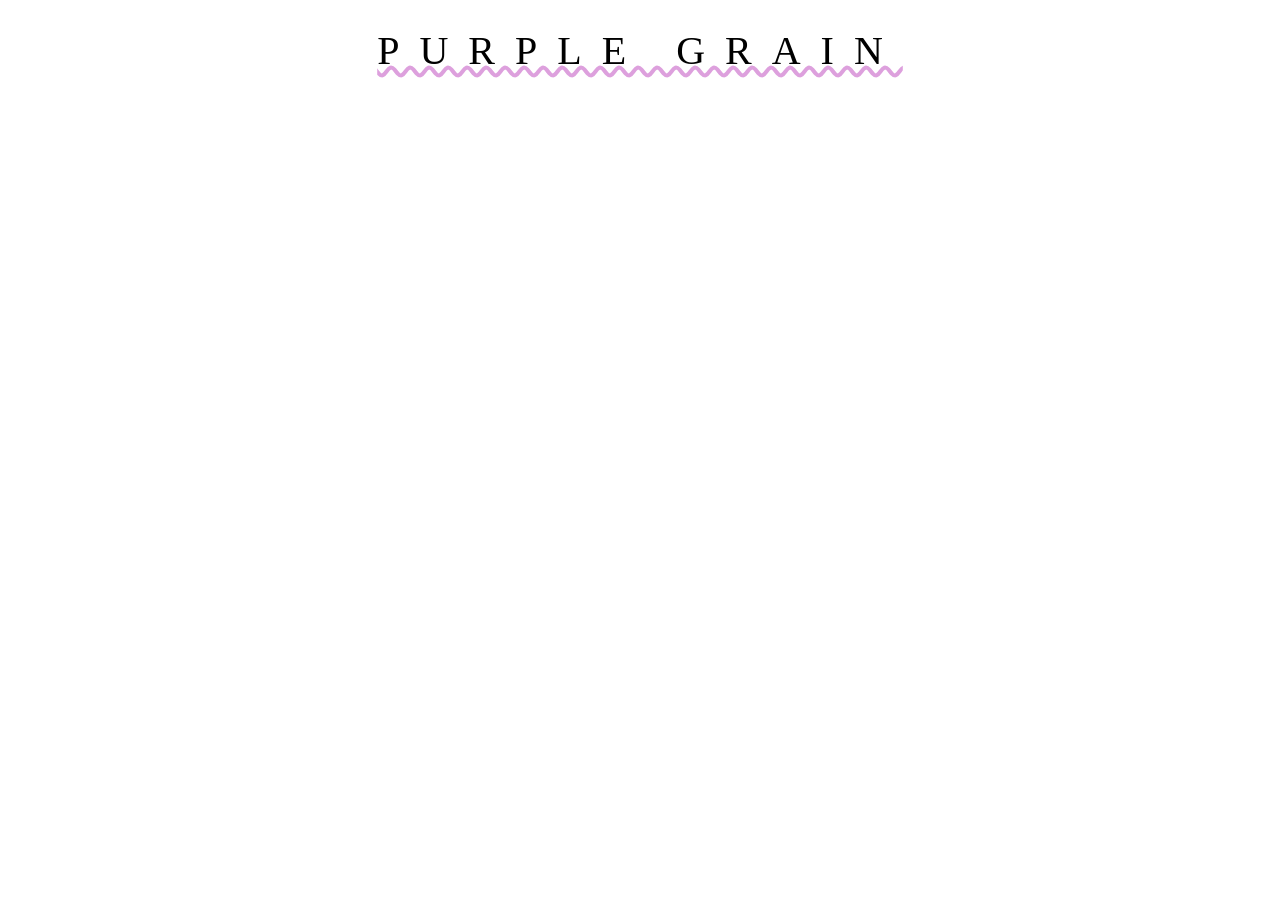
<file: pages/cssPages/purpleGrain.html>
<!doctype html>
<html lang="en">
  <head>
    <meta charset="UTF-8" />
    <meta name="viewport" content="width=device-width, initial-scale=1.0" />
    <title>Purple Grain</title>
    <link rel="stylesheet" href="../../css/purplegrain.css">
  </head>
  <body>
    <h1>Purple Grain</h1>
  </body>
</html>
</file>
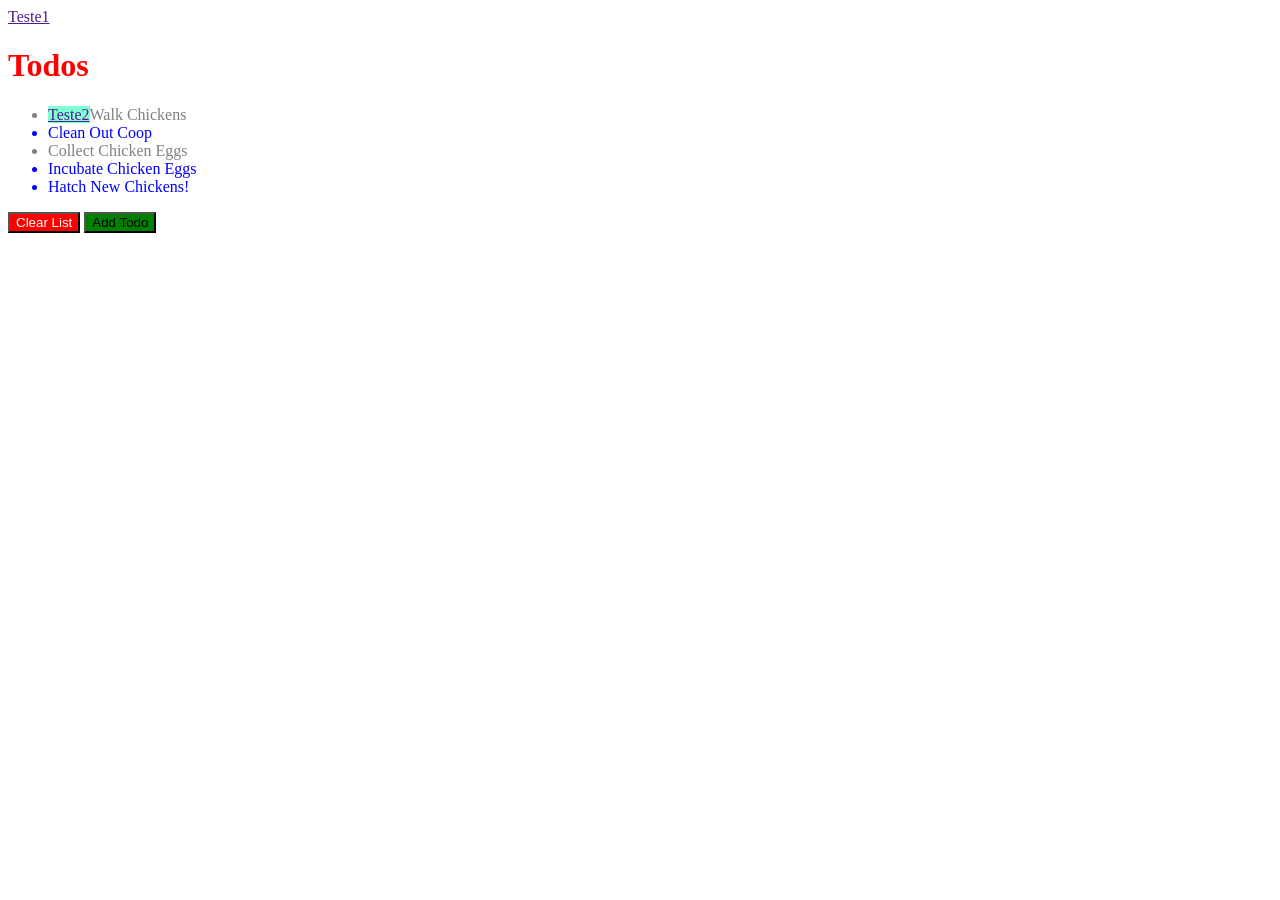
<file: pages/cssPages/todos.html>
<!DOCTYPE html>
<html lang="en">
  <head>
    <meta charset="UTF-8" />
    <meta name="viewport" content="width=device-width, initial-scale=1.0" />
    <title>Document</title>
    <link rel="stylesheet" href="../../css/todos.css">
  </head>
  <body>
    <a href="">Teste1</a>
    <h1 class="red">Todos</h1>
    <ul>
      <li class="done"><a href="">Teste2</a>Walk Chickens</li>
      <li>Clean Out Coop</li>
      <li class="done">Collect Chicken Eggs</li>
      <li>Incubate Chicken Eggs</li>
      <li>Hatch New Chickens!</li>
    </ul>
    <button id="clear">Clear List</button>
    <button>Add Todo</button>
  </body>
</html>
</file>
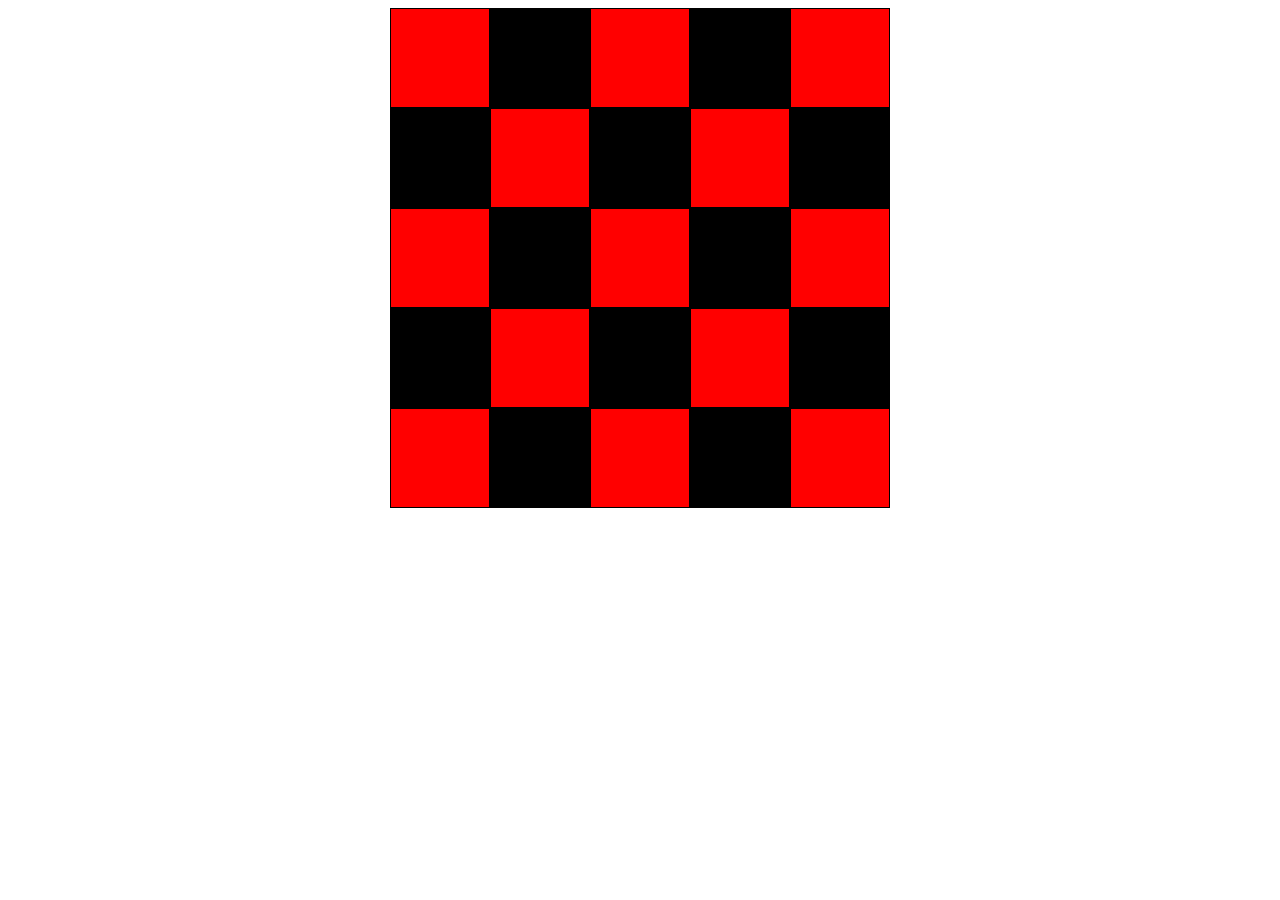
<file: pages/cssPages/xadrez.html>
<!DOCTYPE html>
<html lang="en">
  <head>
    <meta charset="UTF-8" />
    <meta name="viewport" content="width=device-width, initial-scale=1.0" />
    <title>Document</title>
    <link rel="stylesheet" href="../../css/xadrez.css">
  </head>
  <body>
    <div id="board">
      <div class="square"></div>
      <div class="square"></div>
      <div class="square"></div>
      <div class="square"></div>
      <div class="square"></div>
      <div class="square"></div>
      <div class="square"></div>
      <div class="square"></div>
      <div class="square"></div>
      <div class="square"></div>
      <div class="square"></div>
      <div class="square"></div>
      <div class="square"></div>
      <div class="square"></div>
      <div class="square"></div>
      <div class="square"></div>
      <div class="square"></div>
      <div class="square"></div>
      <div class="square"></div>
      <div class="square"></div>
      <div class="square"></div>
      <div class="square"></div>
      <div class="square"></div>
      <div class="square"></div>
      <div class="square"></div>
    </div>
  </body>
</html>
</file>
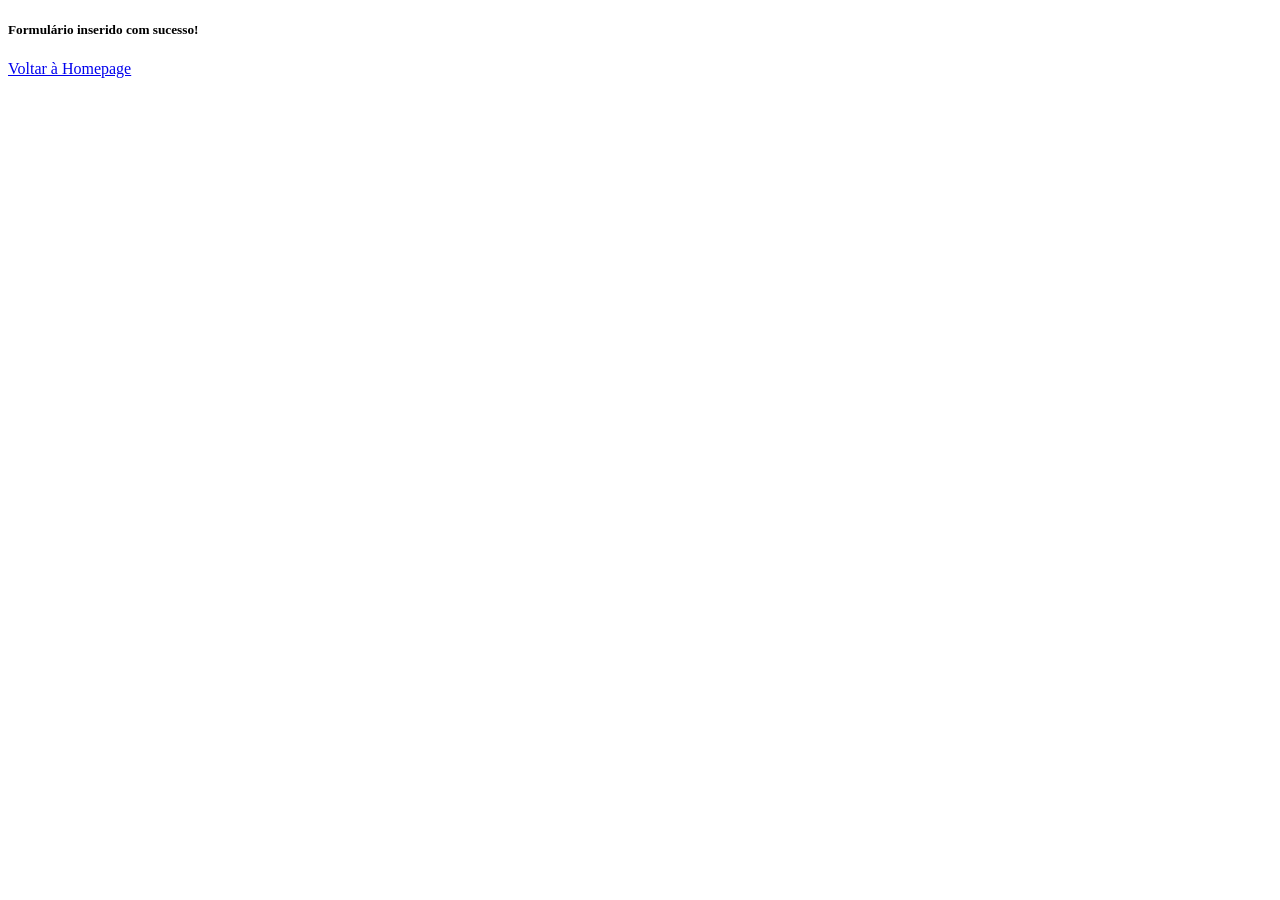
<file: pages/utils/success.html>
<!doctype html>
<html lang="en">
  <head>
    <meta charset="UTF-8" />
    <meta name="viewport" content="width=device-width, initial-scale=1.0" />
    <title>Sucesso</title>
  </head>
  <body>
    <h5>Formulário inserido com sucesso!</h5>

    <a href="../../index.html">Voltar à Homepage</a>
  </body>
</html>
</file>
<file: css/style.css>
p {
    background-color: #deb887;
}


h5 {
    text-decoration: underline blue dotted;
}

a {
    text-decoration: none;
}

/* atribuir estilo ao selector id */
#label-age {
    color: red;
}

/* atribuir estilo a uma class: conjunto de elementos */
.green-bg {
    background-color: green;
}

/* atribuir estilo pelos atributos */
input[type='password'] {
    background-color: orange;
}


section>h4:hover {

    background-color: blueviolet;
}


#shopping {
    background-color: blanchedalmond;
    width: 200px;
    height: 120px;
    padding-top: 10px;
    margin: 10px auto 0px auto;
}

#my-image {
    width: 600px;
    height: 400px;
}


/* media queries */
@media print {
    nav {
        display: none;
    }
}


@media (max-width: 798px) {
    #my-image {
        width: 200px;
        height: 100px;
    }

}
</file>
<file: css/colors.css>
h2{
    color:#ff00ff ;
}

h1{
    color: #008000;
}

p{
    background-color: #000000;
    color: #ffe4c4;
}

button{
    color: #ff0000;
    background-color: #bc8f8f;
}
</file>
<file: css/flexbox.css>
body {
    font-family: 'Open Sans', sans-serif;
}

h1 {
    text-align: center;
}

#container {
    background-color: #003049;
    width: 90%;
    height: 500px;
    margin: 0 auto;
    border: 5px solid #003049;
    justify-content: center;
    gap: 2px;
    display: flex;
    flex-direction: row;

}

#container div {
    width: 200px;
    height: 200px;

}

#one {
    background-color: #80ffdb;
}

#two {
    background-color: #64dfdf;
}

#three {
    background-color: #48bfe3;
}

#four {
    background-color: #5390d9;
}

#five {
    background-color: #6930c3;
}


/* media para mobile */
@media (max-width: 798px) {
    #container {
        flex-direction: column;
    }
}
</file>
<file: css/position.css>
* {
  box-sizing: border-box;
}

.box {
  display: inline-block;
  width: 100px;
  height: 100px;
  background: red;
  color: white;
}

#two {
  position: fixed;
  top: 20px;
  left: 20px;
  background: blue;
}
</file>
<file: css/purplegrain.css>
h1{
    text-transform: uppercase;
    font-family:monospace serif;
    text-align: center;
    font-weight: 100;
    font-size: 40px;
    letter-spacing: 20px;
    text-decoration: underline wavy plum;
    
}
</file>
<file: css/todos.css>
li {
    color: blue;
}

.done {
    color: gray;
}


#clear {
    background-color: red;
    color: white;
}

ul a {
    background-color: aquamarine;
}

#clear+button {
    background-color: green;
}

.red {
    color: red;
}

h1 {
    color: blue;
}
</file>
<file: css/xadrez.css>
.square {
        width: 100px;
        height: 100px;
        box-sizing: border-box;
        border: 1px solid black;
    }

    #board {
        display: flex;
        margin: 0 auto;
        width: 500px;
        flex-wrap: wrap;
    }

    .square:nth-of-type(even) {
       background-color: black;
    }

      .square:nth-of-type(odd) {
       background-color: red;
    }
</file>
